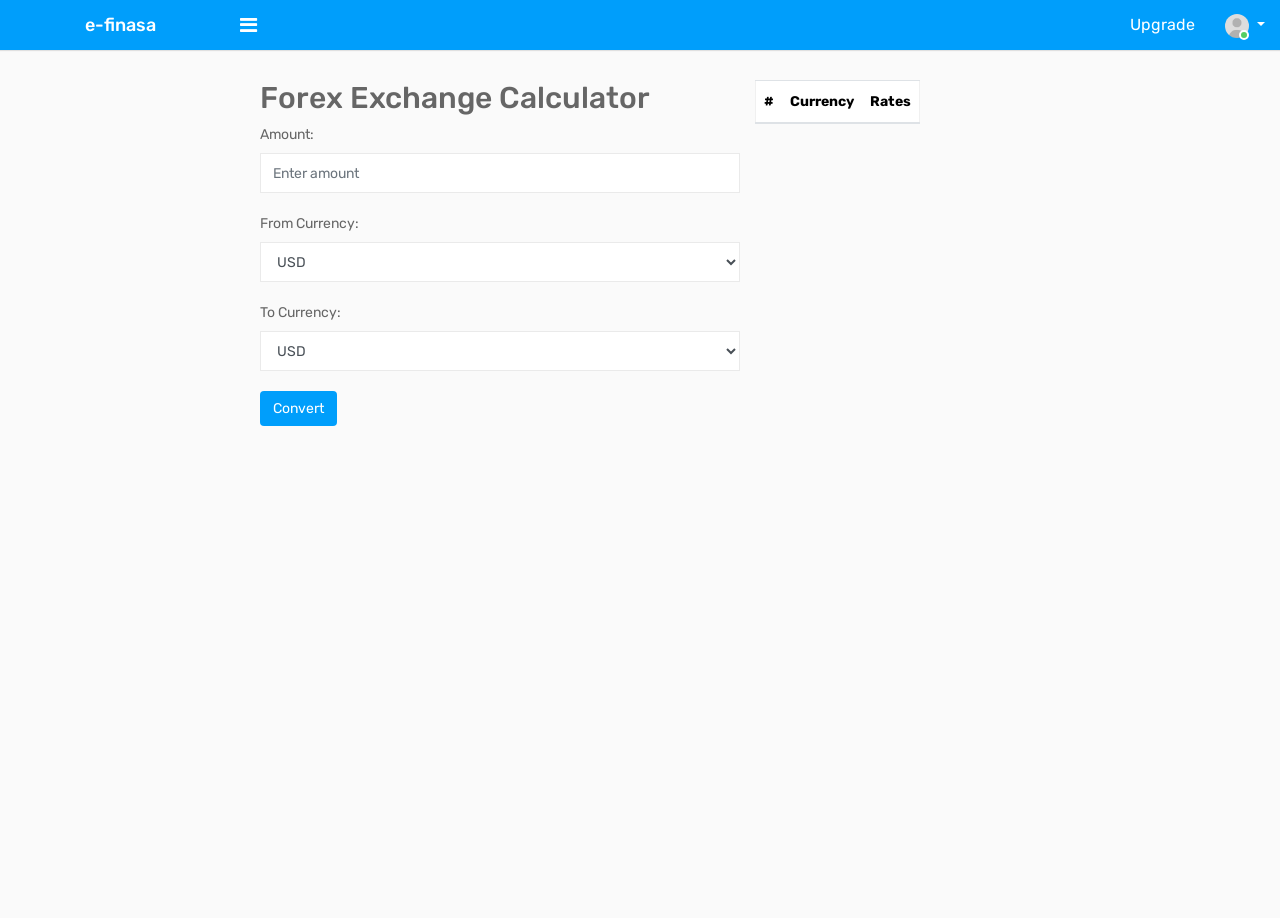
<file: Admin/forex.html>
<!DOCTYPE html>
<html lang="en">
<head>
    <meta charset="utf-8">
    <meta name="viewport" content="width=device-width, initial-scale=1.0, user-scalable=0">
    <title>Forex Exchange</title>
    <link href="https://fonts.googleapis.com/icon?family=Material+Icons" rel="stylesheet">
    <link href="https://fonts.googleapis.com/icon?family=Material+Icons" rel="stylesheet">
    <link rel="stylesheet" type="text/css" href="assets/css/bootstrap.min.css">
    <link rel="stylesheet" type="text/css" href="assets/css/font-awesome.min.css">
    <link rel="stylesheet" type="text/css" href="assets/css/dataTables.bootstrap4.min.css">
    <link rel="stylesheet" type="text/css" href="assets/css/select2.min.css">
    <link rel="stylesheet" type="text/css" href="assets/css/bootstrap-datetimepicker.min.css">
    <link rel="stylesheet" type="text/css" href="admin.css">
    <!--[if lt IE 9]>
        <script src="assets/js/html5shiv.min.js"></script>
        <script src="assets/js/respond.min.js"></script>
    <![endif]-->
</head>
<body>
    <div class="main-wrapper">
        <div class="header">
            <div class="header-left">
                <a href="index.html" class="logo">
                    <span>e-finasa</span>
                </a>
            </div>
            <a id="toggle_btn" href="javascript:void(0);"><i class="fa fa-bars"></i></a>
            <a id="mobile_btn" class="mobile_btn float-left" href="#sidebar"><i class="fa fa-bars"></i></a>
            <ul class="nav user-menu float-right">
                <!-- Update navigation links below -->
                
                <li class="nav-item"><a href="#" class="nav-link">Upgrade</a></li>
                <!-- Add more navigation links as needed -->
                
                <li class="nav-item dropdown has-arrow">
                    <a href="#" class="dropdown-toggle nav-link user-link" data-toggle="dropdown">
                        <span class="user-img">
                            <img class="rounded-circle" src="assets/img/user.jpg" width="24" alt="User">
                            <span class="status online"></span>
                        </span>
                        <span >
                        <?php 
       
        include('config.php');
        if (isset($_SESSION['username'])) {

            $username = $_SESSION['username'];
            
            echo "Welcome, $username!";
        } else {
            echo "Unknown";
        }
        
        ?>
        </span> <!-- Replace with the user's name -->
                    </a>
                    <div class="dropdown-menu">
                        <!-- Customize user profile dropdown links -->
                        <a class="dropdown-item" href="profile.php">My Profile</a>
                        <a class="dropdown-item" href="edit-profile.php">Edit Profile</a>
                        <a class="dropdown-item" href="settings.php">Settings</a>
                        <a class="dropdown-item" href="login.php">Logout</a>
                    </div>
                </li>
            </ul>
            <div class="dropdown mobile-user-menu float-right">
                <a href="#" class="dropdown-toggle" data-toggle="dropdown" aria-expanded="false"><i class="fa fa-ellipsis-v"></i></a>
                <div class="dropdown-menu dropdown-menu-right">
                    <a class="dropdown-item" href="profile.php">My Profile</a>
                    <a class="dropdown-item" href="edit-profile.php">Edit Profile</a>
                    <a class="dropdown-item" href="settings.php">Settings</a>
                    <a class="dropdown-item" href="login.php">Logout</a>
                </div>
            </div>
        </div>


    </div>

<div class="page-wrapper">
    <div class="content">
    <div class="row">
        <div class="col-md-6">
            <h2>Forex Exchange Calculator</h2>
            <form id="forexForm" onsubmit="convert(); return false;">
                <div class="form-group">
                    <label for="amount">Amount:</label>
                    <input type="number" class="form-control" id="amount" name="amount" placeholder="Enter amount" required>
                </div>
                <div class="form-group">
                    <label for="fromCurrency">From Currency:</label>
                    <select class="form-control select" id="fromCurrency" name="fromCurrency" required>
                        <option value="USD">USD</option>
                        <option value="EUR">EUR</option>
                        <option value="GBP">GBP</option>
                        <option value="TZS">TZS</option>
                        <option value="KSH">KSH</option>
                        <option value="UGS">UGS</option>
                        <option value="ZAR">ZAR</option>
                        <option value="NZD">NZD</option>
                        <option value="AUD">AUD</option>
                        <option value="JPY">JPY</option>
                        <option value="INR">INR</option>
                        <option value="CAD">CAD</option>
                        <option value="CHF">CHF</option>
                        <option value="CNY">CNY</option>
                        <option value="HKD">HKD</option>
                        <option value="SGD">SGD</option>
                        <option value="SEK">SEK</option>
                        <option value="MXN">MXN</option>
                        <option value="BRL">BRL</option>
                        <option value="RUB">RUB</option>
                        <option value="PLN">PLN</option>
                        <option value="TRY">TRY</option>
                        <option value="THB">THB</option>
                        <option value="IDR">IDR</option>
                        <option value="ARS">ARS</option>
                        <option value="NOK">NOK</option>
                        <option value="DKK">DKK</option>
                        <option value="EGP">EGP</option>
                        <option value="MYR">MYR</option>
                        <!-- Add currency options here -->
                    </select>
                </div>
                <div class="form-group">
                    <label for="toCurrency">To Currency:</label>
                    <select class="form-control select" id="toCurrency" name="toCurrency" required>
                        <option value="USD">USD</option>
                        <option value="EUR">EUR</option>
                        <option value="GBP">GBP</option>
                        <option value="TZS">TZS</option>
                        <option value="KSH">KSH</option>
                        <option value="UGS">UGS</option>
                        <option value="ZAR">ZAR</option>
                        <option value="NZD">NZD</option>
                        <option value="AUD">AUD</option>
                        <option value="JPY">JPY</option>
                        <option value="INR">INR</option>
                        <option value="CAD">CAD</option>
                        <option value="CHF">CHF</option>
                        <option value="CNY">CNY</option>
                        <option value="HKD">HKD</option>
                        <option value="SGD">SGD</option>
                        <option value="SEK">SEK</option>
                        <option value="MXN">MXN</option>
                        <option value="BRL">BRL</option>
                        <option value="RUB">RUB</option>
                        <option value="PLN">PLN</option>
                        <option value="TRY">TRY</option>
                        <option value="THB">THB</option>
                        <option value="IDR">IDR</option>
                        <option value="ARS">ARS</option>
                        <option value="NOK">NOK</option>
                        <option value="DKK">DKK</option>
                        <option value="EGP">EGP</option>
                        <option value="MYR">MYR</option>
                        <!-- Add currency options here -->
                    </select>
                </div>
                <button type="submit" class="btn btn-primary">Convert</button>
            </form> <br>

            <!-- Display conversion result here -->
            <div id="result" style="margin-top: 20px; color:red"></div><br>
        </div><br><br>
        

        <div class="row">
            <div class="col-md-12">
                <div class="table-responsive" style="max-height: 300px; overflow-y: auto;">
                    <table class="table table-striped custom-table datatable mb-0" id = "table">
                        <thead>
                            <tr>
                                <th>#</th>
                                <th>Currency</th>
                                <th>Rates</th>
                            </tr>
                        </thead>
                        <tbody id="currencyTableBody">
                            <!-- Currency data will be dynamically loaded here -->
                        </tbody>
                    </table>
                </div>
            </div>
        </div>
        
        
        

        <div class="col-md-6">
            <div id="chartContainer" style="height: 400px; max-width: 920px; margin: 0px auto;"></div>
            
        </div>
        
        </div>

    </div>
</div>
</div>

<script src="assets/js/jquery-3.2.1.min.js"></script>
<script src="assets/js/bootstrap.min.js"></script>
<script src="assets/js/jquery.dataTables.min.js"></script>
<script src="assets/js/dataTables.bootstrap4.min.js"></script>
<script src="assets/js/select2.min.js"></script>
<script src="assets/js/moment.min.js"></script>
<script src="assets/js/bootstrap-datetimepicker.min.js"></script>
<script type="text/javascript" src="https://canvasjs.com/assets/script/jquery-1.11.1.min.js"></script>
<script type="text/javascript" src="https://cdn.canvasjs.com/canvasjs.stock.min.js"></script>
<script>
    function convert() {
      var amount = document.getElementById('amount').value;
      var fromCurrency = document.getElementById('fromCurrency').value;
      var toCurrency = document.getElementById('toCurrency').value;
      
      fetch(`https://api.exchangerate-api.com/v4/latest/${fromCurrency}`)
        .then(response => response.json())
        .then(data => {
          var exchangeRate = data.rates[toCurrency];
          var result = amount * exchangeRate;
          document.getElementById('result').innerHTML = `${amount} ${fromCurrency} = ${result.toFixed(2)} ${toCurrency}`;
        })
        .catch(error => {
          console.error('Error:', error);
          document.getElementById('result').innerHTML = 'An error occurred while fetching exchange rates.';
        });
    }
</script>

<script src="https://code.jquery.com/jquery-3.6.0.min.js"></script>
<script src="https://code.jquery.com/jquery-3.6.0.min.js"></script>
<script>
    const apiKey = "36e347533e1f4bdebde623abb9449ff7";
    const fetchCurrencyData = () => {
        const url = `https://openexchangerates.org/api/latest.json?app_id=${apiKey}`;

        $.getJSON(url, function(data) {
            const currencyRates = data.rates;
            const tableBody = $('#currencyTableBody');
            tableBody.empty(); // Clear existing data

            // Populate the table with currency rates
            let rowNumber = 1;
            for (const currency in currencyRates) {
                const rate = currencyRates[currency];
                const row = `<tr>
                                <td>${rowNumber++}</td>
                                <td>${currency}</td>
                                <td>${rate}</td>
                                <td class="text-right"><button class="btn btn-primary">View Charts</button></td>
                            </tr>`;
                tableBody.append(row);
            }
        });
    };

    // Call the fetchCurrencyData function initially
    fetchCurrencyData();

    // Refresh the data every 10 seconds
    setInterval(fetchCurrencyData, 10000);
</script>





<script type="text/javascript">
    window.onload = function () {
      var dataPoints1 = [], dataPoints2 = [], dataPoints3 = [];
      var stockChart = new CanvasJS.StockChart("chartContainer",{
        exportEnabled: true,
        theme: "light2",
        title:{
          text:"StockChart Market"
        },
        charts: [{
          toolTip: {
            shared: true
          },
          axisX: {
            lineThickness: 5,
            tickLength: 0,
            labelFormatter: function(e) {
              return "";
            },
            crosshair: {
              enabled: true,
              snapToDataPoint: true,
              labelFormatter: function(e) {
                return ""
              }
            }
          },
          axisY2: {
            title: "Litecoin Price",
            prefix: "€"
          },
          legend: {
            verticalAlign: "top",
            horizontalAlign: "left"
          },
          data: [{
            name: "Price (in EUR)",
            yValueFormatString: "€#,###.##",
            axisYType: "secondary",
            type: "candlestick",
            risingColor: "green",
            fallingColor: "red",
            dataPoints : dataPoints1
          }]
        },{
          height: 100,
          toolTip: {
            shared: true
          },
          axisX: {
            crosshair: {
              enabled: true,
              snapToDataPoint: true
            }
          },
          axisY2: {
            prefix: "€",
            title: "LTC/EUR"
          },
          legend: {
            horizontalAlign: "left"
          },
          data: [{
            yValueFormatString: "€#,###.##",
            axisYType: "secondary",
            name: "LTC/EUR",
            dataPoints : dataPoints2
          }]
        }],
        navigator: {
          data: [{
            color: "grey",
            dataPoints: dataPoints3
          }],
          slider: {
            minimum: new Date(2018, 06, 01),
            maximum: new Date(2018, 08, 01)
          }
        }
      });
      $.getJSON("https://canvasjs.com/data/docs/ltceur2018.json", function(data) {
        for(var i = 0; i < data.length; i++){
          dataPoints1.push({x: new Date(data[i].date), y: [Number(data[i].open), Number(data[i].high), Number(data[i].low), Number(data[i].close)], color: data[i].open < data[i].close ? "green" : "red"});;
          dataPoints2.push({x: new Date(data[i].date), y: Number(data[i].volume_eur), color: data[i].open < data[i].close ? "green" : "red"});
          dataPoints3.push({x: new Date(data[i].date), y: Number(data[i].close)});
        }
        stockChart.render();
      });
    }
    </script>

    <script>
        document.addEventListener('DOMContentLoaded', function () {
           
    
            // Initialize the DataTable
            var table = $('#table').DataTable();
    
            // Perform filtering based on the filter values
                table.columns(0).search(id).columns(1).search(customer).columns(2).search(status).draw();
            });
            
    
        </script>

    

</body>
</html>
</file>
<file: Admin/admin.css>
@import url('https://fonts.googleapis.com/css?family=Rubik:400,500,700');
html {
	height: 100%;
}
body {
	font-family: 'Rubik', sans-serif;
	font-size: 0.875rem;
	color: #666;
	background-color: #fafafa;
	overflow-x: hidden;
	height: 100%;
}
h1,
h2,
h3,
h4,
h5,
h6 {
	margin-top: 0;
}
h1,
.h1 {
	font-size: 2.25rem;
}
h2,
.h2 {
	font-size: 1.875rem;
}
h3,
.h3 {
	font-size: 1.5rem;
}
h4,
.h4 {
	font-size: 1.125rem;
}
h5,
.h5 {
	font-size: 0.875rem;
}
h6,
.h6 {
	font-size: 0.75rem;
}
a:hover,
a:active,
a:focus {
	text-decoration: none;
	color: #009ce7;
	outline: none;
}
.form-control {
	border-radius: 0;
	box-shadow: none;
	padding: 0.469rem 0.75rem;
	border-color: #eaeaea;
	font-size: 14px;
	min-height: 40px;
}
.form-control:focus {
	border-color: #009efb;
	box-shadow: none;
	outline: 0 none;
}
a {
	color: #009ce7;
}
input,
button,
a {
	transition: all 0.4s ease;
	-moz-transition: all 0.4s ease;
	-o-transition: all 0.4s ease;
	-ms-transition: all 0.4s ease;
	-webkit-transition: all 0.4s ease;
}
input,
button {
	outline: none;
}
input[type="file"] {
	height: auto;
	padding: 6px 0.75rem;
}
input[type=text],
input[type=password] {
	-webkit-appearance: none;
	-moz-appearance: none;
	appearance: none;
}
textarea.form-control {
	resize: vertical;
}
.navbar-nav > li {
	float: left;
}
.form-group {
	margin-bottom: 20px;
}
.display-block {
	display: block;
}
.btn.rounded {
	box-shadow: 0 1px 2px 0 rgba(0, 0, 0, 0.1);
}
.btn.focus,
.btn:focus {
	box-shadow: inherit !important;
}
.list-group-item {
	border: 1px solid #eaeaea;
}

/*-----------------
	2. Table
-----------------------*/

.table {
	color: #000;
	border: 1px solid #f0f0f0;
}
.table.table-white {
	background-color: #fff;
}
.table > tbody > tr > td {
	font-weight: 300;
}
.table-striped > tbody > tr:nth-of-type(2n + 1) {
	background-color: #f6f6f6;
}
table.table td .avatar {
	margin: 0 5px 0 0;
}
table.table td h2 {
	display: inline-block;
	font-size: inherit;
	font-weight: 400;
	margin: 0;
	padding: 0;
	vertical-align: middle;
}
table.table td h2 a {
	color: #757575;
}
table.table td h2 a:hover {
	color: #009efb;
}
table.table td h2 span {
	color: #9e9e9e;
	display: block;
	font-size: 12px;
	margin-top: 3px;
}

/*-----------------
	3. Helper Class
-----------------------*/

.m-r-5 {
	margin-right: 5px !important;
}
.m-r-10 {
	margin-right: 10px !important;
}
.m-l-5 {
	margin-left: 5px !important;
}
.m-t-0 {
	margin-top: 0 !important;
}
.m-t-10 {
	margin-top: 10px !important;
}
.m-t-20 {
	margin-top: 20px !important;
}
.m-t-30 {
	margin-top: 30px !important;
}
.m-t-50 {
	margin-top: 50px !important;
}
.m-b-10 {
	margin-bottom: 10px !important;
}
.m-b-20 {
	margin-bottom: 20px !important;
}
.m-b-30 {
	margin-bottom: 30px !important;
}
.w-40 {
	width: 40px;
}
.block {
	display: block !important;
}
.text-ellipsis {
	display: block;
	max-width: 100%;
	overflow: hidden;
	text-overflow: ellipsis;
	white-space: nowrap;
}
.text-muted-light {
	color: #aaa;
}
.card-box {
	background-color: #fff;
	border-radius: 4px;
	margin-bottom: 30px;
	padding: 20px;
	position: relative;
	box-shadow: 0 1px 2px 0 rgba(0, 0, 0, 0.1);
}
.card-title {
	color: #333;
	font-size: 16px;
	margin-bottom: 20px;
}
.page-title {
	color: #565656;
	font-size: 21px;
	font-weight: normal;
	margin-bottom: 20px;
}
.page-sub-title {
	color: #565656;
	font-size: 18px;
	font-weight: normal;
	margin-bottom: 20px;
}
.cal-icon:after {
	background: transparent url("../img/calander.png") no-repeat scroll 0 0;
	bottom: 0;
	content: "";
	display: block;
	height: 19px;
	margin: auto;
	position: absolute;
	right: 15px;
	top: 0;
	width: 17px;
}
.cal-icon {
	position: relative;
	width: 100%;
}
.time-icon:after {
	background: transparent url("../img/clock.png") no-repeat scroll 0 0;
	bottom: 0;
	content: "";
	display: block;
	height: 19px;
	margin: auto;
	position: absolute;
	right: 15px;
	top: 0;
	width: 19px;
}
.time-icon {
	position: relative;
	width: 100%;
}
.badge-success-border {
	border: 1px solid #55ce63;
	color: #55ce63;
	background-color: #fff;
	display: inline-block;
	min-width: 80px;
}
.badge-danger-border {
	border: 1px solid #f62d51;
	color: #f62d51;
	background-color: #fff;
	display: inline-block;
	min-width: 80px;
}
.badge-warning-border {
	border: 1px solid #ffbc34;
	color: #ffbc34;
	background-color: #fff;
	display: inline-block;
	min-width: 80px;
}
.badge-info-border {
	border: 1px solid #009efb;
	color: #009efb;
	background-color: #fff;
	display: inline-block;
	min-width: 80px;
}
.modal-footer.text-left {
	text-align: left;
}
.modal-footer.text-center {
	text-align: center;
}
.font-18 {
	font-size: 18px;
}
.border-right {
	border-right: 1px solid #e7e7e7;
}
.blur {
	-webkit-filter: blur(3px);
	-moz-filter: blur(3px);
	-o-filter: blur(3px);
	-ms-filter: blur(3px);
	filter: blur(3px);
}
.btn {
	font-size: 0.875rem;
}

/*-----------------
	4. Bootstrap Classes
-----------------------*/

.btn-white {
	background-color: #fff;
	border: 1px solid #ccc;
	color: #333;
}
.rounded,
.circle {
	border-radius: 500px;
}
.bg-primary,
.badge-primary {
	background-color: #009efb !important;
}
.bg-success,
.badge-success {
	background-color: #55ce63 !important;
}
.bg-info,
.badge-info {
	background-color: #009efb !important;
}
.bg-warning,
.badge-warning {
	background-color: #ffbc34 !important;
}
.bg-danger,
.badge-danger {
	background-color: #f62d51 !important;
}
.bg-white {
	background-color: #fff;
}
.text-primary,
.dropdown-menu > li > a.text-primary {
	color: #009efb !important;
}
.text-success,
.dropdown-menu > li > a.text-success {
	color: #55ce63;
}
.text-danger,
.dropdown-menu > li > a.text-danger {
	color: #f62d51;
}
.text-info,
.dropdown-menu > li > a.text-info {
	color: #009efb;
}
.text-warning,
.dropdown-menu > li > a.text-warning {
	color: #ffbc34;
}
.text-purple,
.dropdown-menu > li > a.text-purple {
	color: #7460ee;
}
.btn-primary {
	border-color: transparent;
	background-color: #009efb;
}
.btn-primary:hover,
.btn-primary:focus,
.btn-primary.active,
.btn-primary:active,
.open > .dropdown-toggle.btn-primary {
	background-color: #009efb;
	border: 1px solid #009efb;
	color: #fff;
}
.btn-primary.active.focus,
.btn-primary.active:focus,
.btn-primary.active:hover,
.btn-primary.focus:active,
.btn-primary:active:focus,
.btn-primary:active:hover,
.open > .dropdown-toggle.btn-primary.focus,
.open > .dropdown-toggle.btn-primary:focus,
.open > .dropdown-toggle.btn-primary:hover {
	background-color: #009efb;
	border: 1px solid #009efb;
}
.btn-primary.active:not(:disabled):not(.disabled),
.btn-primary:active:not(:disabled):not(.disabled),
.show > .btn-primary.dropdown-toggle {
	background-color: #009efb;
	border-color: #009efb;
	color: #fff;
}
.btn-outline-primary {
	border-color: #009efb;
	color: #009efb;
}
.btn-outline-primary:hover {
	background-color: #009efb;
	border-color: #009efb;
	color: #fff;
}
.btn-outline-primary.active:not(:disabled):not(.disabled),
.btn-outline-primary:active:not(:disabled):not(.disabled),
.show > .btn-outline-primary.dropdown-toggle {
	background-color: #009efb;
	border-color: #009efb;
	color: #fff;
}
.btn-success {
	background-color: #55ce63;
	border: 1px solid #55ce63
}
.btn-success:hover,
.btn-success:focus,
.btn-success.active,
.btn-success:active,
.open > .dropdown-toggle.btn-success {
	background: #4ab657;
	border: 1px solid #4ab657
}
.btn-success.active.focus,
.btn-success.active:focus,
.btn-success.active:hover,
.btn-success.focus:active,
.btn-success:active:focus,
.btn-success:active:hover,
.open > .dropdown-toggle.btn-success.focus,
.open > .dropdown-toggle.btn-success:focus,
.open > .dropdown-toggle.btn-success:hover {
	background: #4ab657;
	border: 1px solid #4ab657
}
.btn-info {
	background-color: #009efb;
	border: 1px solid #009efb
}
.btn-info:hover,
.btn-info:focus,
.btn-info.active,
.btn-info:active,
.open > .dropdown-toggle.btn-info {
	background-color: #028ee1;
	border: 1px solid #028ee1
}
.btn-info.active.focus,
.btn-info.active:focus,
.btn-info.active:hover,
.btn-info.focus:active,
.btn-info:active:focus,
.btn-info:active:hover,
.open > .dropdown-toggle.btn-info.focus,
.open > .dropdown-toggle.btn-info:focus,
.open > .dropdown-toggle.btn-info:hover {
	background-color: #028ee1;
	border: 1px solid #028ee1
}
.btn-warning {
	background: #ffbc34;
	border: 1px solid #ffbc34
}
.btn-warning:hover,
.btn-warning:focus,
.btn-warning.active,
.btn-warning:active,
.open > .dropdown-toggle.btn-warning {
	background: #e9ab2e;
	border: 1px solid #e9ab2e
}
.btn-warning.active.focus,
.btn-warning.active:focus,
.btn-warning.active:hover,
.btn-warning.focus:active,
.btn-warning:active:focus,
.btn-warning:active:hover,
.open > .dropdown-toggle.btn-warning.focus,
.open > .dropdown-toggle.btn-warning:focus,
.open > .dropdown-toggle.btn-warning:hover {
	background: #e9ab2e;
	border: 1px solid #e9ab2e
}
.btn-danger {
	background: #f62d51;
	border: 1px solid #f62d51
}
.btn-danger:hover,
.btn-danger:focus {
	background-color: #e6294b;
	border: 1px solid #e6294b
}
.pagination > .active > a,
.pagination > .active > a:focus,
.pagination > .active > a:hover,
.pagination > .active > span,
.pagination > .active > span:focus,
.pagination > .active > span:hover {
	background-color: #009efb;
	border-color: #009efb;
}
.pagination > li > a,
.pagination > li > span {
	color: #009efb;
	padding: .5rem .75rem !important;
}
.page-item.active .page-link {
	background-color: #009efb;
	border-color: #009efb;
}
.dropdown-menu {
	border: 1px solid rgba(0, 0, 0, 0.1);
	border-radius: 3px;
	transform-origin: left top 0;
	box-shadow: inherit;
	background-color: #fff;
}
.navbar-nav .open .dropdown-menu {
	background-color: #fff;
	border: 1px solid rgba(0, 0, 0, 0.1);
}
.btn-group-xs > .btn,
.btn-xs {
	min-height: 22px;
	min-width: 22px;
}
.dropdown-menu {
	font-size: 13px;
}
.btn-link,
.btn-link:hover,
.btn-link:focus,
.btn-link:active {
	box-shadow: none;
}
.btn-link {
	color: #333;
}
.nav .open > a,
.nav .open > a:focus,
.nav .open > a:hover {
	background-color: rgba(0, 0, 0, 0.2);
}
.card {
	margin-bottom: 30px;
	box-shadow: 0 1px 2px 0 rgba(0, 0, 0, 0.1);
	border: 0;
}
.card-title {
	margin-bottom: 1.125rem;
}
.dropdown-action .dropdown-toggle:after {
	display: none;
}
.badge.badge-pill {
	border-radius: 10rem;
}
.badge-primary {
	color: #fff;
}
.btn.btn-rounded {
	border-radius: 50px;
}
.nav-tabs .nav-link:focus,
.nav-tabs .nav-link:hover {
	background-color: #eee;
	border-color: transparent;
}
.nav-tabs .nav-link {
	border-radius: 0;
}
.table.dataTable {
	border-collapse: collapse !important;
}
textarea.form-control {
	height: auto;
}
.progress-example .progress {
	margin-bottom: 1.5rem;
}
.progress-xs {
	height: 4px;
}
.progress-sm {
	height: 15px;
}
.progress.progress-sm {
	height: 6px;
}
.progress.progress-md {
	height: 8px;
}
.progress.progress-lg {
	height: 18px;
}
.form-control.form-control-sm {
	padding: 0.25rem 0.5rem;
}
.card .card-header {
	background-color: rgba(255, 255, 255, 0.1);
	border: 0 none;
	font-size: 16px;
	line-height: 30px;
	padding: 15px;
}
.card .card-header .card-title {
	font-size: 18px;
	font-weight: 400;
	line-height: 20px;
	margin: 0;
	padding: 5px 0;
}
.table h5 {
	font-size: 14px;
	font-weight: 400;
	line-height: 18px;
	margin-bottom: 0;
	vertical-align: middle;
}
.table h5 + p {
	color: #9e9e9e;
	font-size: 14px;
	line-height: 18px;
	margin-bottom: 0;
}
.page-link:focus {
    box-shadow: unset;
}

/*-----------------
	5. Header
-----------------------*/

.header {
	background-color: #009efb;
	left: 0;
	position: fixed;
	right: 0;
	top: 0;
	z-index: 1039;
	height: 50px;
	box-shadow: 0 1px 1px rgba(0, 0, 0, 0.1);
}
.header .header-left {
	float: left;
	height: 50px;
	padding: 0 20px;
	position: relative;
	text-align: center;
	width: 230px;
	z-index: 1;
}
.logo {
	align-items: center;
	display: flex;
	height: 50px;
	justify-content: center;
}
.logo span {
	color: #fff;
	font-size: 18px;
	font-weight: 500;
	margin-left: 10px;
}
.header .navbar-nav .badge {
	position: absolute;
	right: 7px;
	top: 4px;
}
.header .dropdown-menu > li > a {
	position: relative;
}
.header .dropdown-toggle:after {
	display: none;
}
.header .has-arrow .dropdown-toggle:after {
	display: inline-block;
}
.page-title-box {
	border-radius: 0;
	height: 50px;
	margin-bottom: 0;
	padding: 14px 20px;
}
.page-title-box h3 {
	color: #fff;
	font-size: 18px;
	font-weight: 500;
	margin: 0;
}
.user-menu {
	margin: 0;
	position: relative;
	z-index: 99;
}
.user-menu.nav > li > a {
	color: #fff;
	font-size: 16px;
	line-height: 50px;
	padding: 0 15px;
	height: 50px;
}
.user-menu.nav > li > a:hover,
.user-menu.nav > li > a:focus {
	background-color: rgba(0, 0, 0, 0.2);
}
.user-img {
	display: inline-block;
	position: relative;
}
.header .user-img img {
	width: 24px;
}
.user-img .status {
	border: 2px solid #fff;
	bottom: 0;
	height: 10px;
	position: absolute;
	right: 0;
	width: 10px;
}
.user-menu .user-img .status {
	bottom: 10px;
}
.user-menu .dropdown-menu {
	min-width: 136px;
}
.user-menu .bg-primary {
	background-color: #009efb !important;
}
.status {
	background-color: #ccc;
	border-radius: 50%;
	display: inline-block;
	height: 10px;
	width: 10px;
}
.status.online {
	background-color: #55ce63;
}
.status.offline {
	background-color: #f62d51;
}
.status.away {
	background-color: #faa937;
}

/*-----------------
	6. Sidebar
-----------------------*/

.sidebar {
	box-shadow: 0 1px 2px 0 rgba(0, 0, 0, 0.1);
	top: 50px;
	width: 230px;
	z-index: 1039;
	background-color: #fff;
	bottom: 0;
	margin-top: 0px;
	position: fixed;
	left: 0;
	transition: all 0.2s ease-in-out;
}
.sidebar.opened {
	-webkit-transition: all 0.4s ease;
	-moz-transition: all 0.4s ease;
	transition: all 0.4s ease;
}
.sidebar-inner {
	height: 100%;
	transition: all 0.2s ease-in-out 0s;
}
.sidebar-menu ul {
	font-size: 14px;
	list-style-type: none;
	margin: 0;
	padding: 0;
}
.sidebar-menu li a {
	color: #888;
	display: block;
	font-size: 15px;
	height: auto;
	padding: 0 20px;
}
.sidebar-menu li a:hover {
	color: #009efb;
}
.sidebar-menu li.active a {
	color: #00fb5c;
	background-color: #f3f3f3;
}
.menu-title {
	color: #333;
	font-size: 15px;
	font-weight: 500;
	padding: 12px 20px;
}
.menu-title > i {
	float: right;
	line-height: 40px;
}
.sidebar-menu li.menu-title a {
	color: #009efb;
	display: inline-block;
	float: right;
	padding: 0;
}
.sidebar-menu li.menu-title a.btn {
	color: #fff;
	display: block;
	float: none;
	font-size: 15px;
	line-height: inherit;
	margin-bottom: 15px;
}
.sidebar-menu ul ul a.active {
	color: #00fb60;
	text-decoration: underline;
}
.mobile-user-menu {
	color: #fff;
	display: none;
	font-size: 24px;
	height: 50px;
	line-height: 50px;
	padding: 0 20px;
	position: absolute;
	right: 0;
	text-align: right;
	top: 0;
	width: 50px;
	z-index: 10;
}
.mobile-user-menu > a {
	color: #fff;
	padding: 0;
}
.mobile-user-menu > a:hover {
	color: #fff;
}
.mobile-user-menu > .dropdown-menu > a {
    line-height: 23px;
}
.profile-rightbar {
	display: none !important;
	color: #009efb;
	font-size: 26px;
	margin-left: 15px;
}
.fixed-sidebar-right {
	position: fixed;
	top: 60px;
	right: 0;
	width: 300px;
	margin-right: -300px;
	bottom: 0;
	z-index: 101;
	-webkit-transition: all 0.4s ease;
	-moz-transition: all 0.4s ease;
	transition: all 0.4s ease;
}
.mobile_btn {
	display: none;
}
.sidebar .sidebar-menu > ul > li > a span {
	transition: all 0.2s ease-in-out 0s;
	display: inline-block;
	margin-left: 10px;
	white-space: nowrap;
}
.sidebar .sidebar-menu > ul > li > a span.badge {
	color: #fff;
	margin-left: auto;
}
.sidebar-menu ul ul a {
	display: block;
	font-size: 14px;
	padding: 9px 10px 9px 50px;
	position: relative;
}
.sidebar-menu ul ul {
	background-color: #f3f3f3;
	display: none;
}
.sidebar-menu ul ul ul a {
	padding-left: 70px;
}
.sidebar-menu ul ul ul ul a {
	padding-left: 90px;
}
.sidebar-menu > ul > li {
	position: relative;
}
.sidebar-menu .menu-arrow {
	-webkit-transition: -webkit-transform 0.15s;
	-o-transition: -o-transform 0.15s;
	transition: transform .15s;
	position: absolute;
	right: 15px;
	display: inline-block;
	font-family: 'FontAwesome';
	text-rendering: auto;
	line-height: 40px;
	font-size: 18px;
	-webkit-font-smoothing: antialiased;
	-moz-osx-font-smoothing: grayscale;
	-webkit-transform: translate(0, 0);
	-ms-transform: translate(0, 0);
	-o-transform: translate(0, 0);
	transform: translate(0, 0);
	line-height: 18px;
	top: 15px;
}
.sidebar-menu .menu-arrow:before {
	content: "\f105";
}
.sidebar-menu li a.subdrop .menu-arrow {
	-ms-transform: rotate(90deg);
	-webkit-transform: rotate(90deg);
	-o-transform: rotate(90deg);
	transform: rotate(90deg);
}
.sidebar-menu ul ul a .menu-arrow {
	top: 6px;
}
.sidebar-menu a {
	transition: unset;
	-moz-transition: unset;
	-o-transition: unset;
	-ms-transition: unset;
	-webkit-transition: unset;
}
.sidebar-menu > ul > li > a {
	padding: 12px 20px;
	align-items: center;
	display: flex;
	justify-content: flex-start;
	position: relative;
	transition: all 0.2s ease-in-out 0s;
}
.sidebar-menu ul li a i {
	align-items: center;
	display: inline-flex;
	font-size: 18px;
	min-height: 24px;
	line-height: 18px;
	width: 20px;
	transition: all 0.2s ease-in-out 0s;
}
.sidebar-menu ul li.menu-title a i {
	font-size: 16px;
	margin-right: 0;
	text-align: right;
	width: auto;
}

/*-----------------
	7. Content
-----------------------*/

.page-wrapper {
	left: 0;
	margin-left: 230px;
	padding-top: 50px;
	position: relative;
	-webkit-transition: all 0.4s ease;
	-moz-transition: all 0.4s ease;
	transition: all 0.4s ease;
}
.page-wrapper > .content {
	padding: 30px;
}

/*-----------------
	8. Login
-----------------------*/

.account-page {
	display: table-row;
	height: 100%;
	padding: 40px 0;
}
.account-title {
	font-size: 32px;
	font-weight: normal;
	margin: 0 0 40px;
	text-align: center;
}
.account-wrapper {
	display: table;
	table-layout: fixed;
	height: 100%;
	padding: 30px;
	width: 100%;
}
.account-center {
	display: table-cell;
	vertical-align: middle;
}
.account-box {
	background-color: #fff;
	border: 1px solid #eaeaea;
	margin: 0 auto;
	padding: 20px;
	width: 400px;
}
.account-logo {
	margin-bottom: 20px;
	text-align: center;
}
.account-box .form-group {
	margin-bottom: 20px;
}
.account-box a {
	color: #333;
	font-size: 14px;
}
.account-box a:hover {
	color: #009efb;
}
.account-box .form-control {
	border: 1px solid #eaeaea;
	border-radius: 0;
	box-shadow: inherit;
	font-size: 14px;
	height: 40px;
}
.account-box textarea.form-control {
	height: 130px;
}
.account-box label {
	color: #323232;
	font-size: 14px;
	font-weight: normal;
}
.account-logo img {
	max-height: 60px;
	width: auto;
}
.account-box .account-btn {
	border-radius: 50px;
	font-size: 16px;
	min-width: 150px;
	padding: 8px 30px;
	text-transform: uppercase;
}

/*-----------------
	9. Dashboard
-----------------------*/

.dash-widget {
	background-color: #fff;
	border-radius: 4px;
	margin-bottom: 30px;
	padding: 20px;
	position: relative;
	box-shadow: 0 1px 2px 0 rgba(0, 0, 0, 0.1);
}
.dash-widget-bg1 {
	width: 65px;
	float: left;
	color: #fff;
	display: block;
	font-size: 50px;
	text-align: center;
	line-height: 65px;
	background: #00fb4b;
	border-radius: 50%;
	font-size: 40px;
	height: 65px;
}
.dash-widget-bg2 {
	width: 65px;
	float: left;
	color: #fff;
	display: block;
	font-size: 50px;
	text-align: center;
	line-height: 65px;
	background: #55ce63;
	border-radius: 50%;
	font-size: 40px;
	height: 65px;
}
.dash-widget-bg3 {
	width: 65px;
	float: left;
	color: #fff;
	display: block;
	font-size: 50px;
	text-align: center;
	line-height: 65px;
	background: #7a92a3;
	border-radius: 50%;
	font-size: 40px;
	height: 65px;
}
.dash-widget-bg4 {
	width: 65px;
	float: left;
	color: #fff;
	display: block;
	font-size: 50px;
	text-align: center;
	line-height: 65px;
	background: #ffbc35;
	border-radius: 50%;
	font-size: 40px;
	height: 65px;
}
.card-table.card-table-top .card-body {
	height: 175px;
	overflow-y: auto;
	-webkit-overflow-scrolling: touch;
}
.chart-title {
	margin-bottom: 25px;
}
.chart-title h4 {
	display: inline-block;
	font-size: 18px;
	font-weight: 400;
	line-height: 20px;
	margin: 0;
	color: #333;
}
.chart-title span {
	color: #009efb;
}
.card-title > a.btn {
	color: #fff;
}
ul.chat-user-total li {
	display: inline-block;
	color: #999;
}
ul.chat-user-total li i.current-users {
	color: #009efb;
	padding-right: 5px;
}
ul.chat-user-total li i.old-users {
	color: #eaeaea;
	padding-right: 5px;
}
.new-patient-table {
	display: table;
}
.new-patient-table td, .new-patient-table th {
    vertical-align: middle;
}
.new-patient-table tr td img {
	margin-right: 5px;
}
.btn-primary-one {
	border: 1px solid #ffbc35;
	border-radius: 25px;
	width: 100px;
	background: transparent;
	color: #000;
}
.btn-primary-two {
	border: 1px solid #009efb;
	border-radius: 25px;
	width: 100px;
	background: transparent;
	color: #000;
}
.btn-primary-three {
	border: 1px solid #55ce63;
	border-radius: 25px;
	width: 100px;
	background: transparent;
	color: #000;
}
.btn-primary-four {
	border: 1px solid #ffbc35;
	border-radius: 25px;
	width: 100px;
	background: transparent;
	color: #000;
}
.bar-chart {
	position: relative;
	width: 100%;
	margin-top: 15px;
}
.bar-chart > .legend {
	position: absolute;
	bottom: 0;
	left: 0;
	width: 100%;
	height: 40px;
	margin-bottom: -45px;
	border-top: 1px solid #000;
}
.bar-chart > .legend > .item {
	position: relative;
	display: inline-block;
	float: left;
	width: 25%;
}
.bar-chart > .legend > .item:before {
	display: block;
	position: absolute;
	top: 0;
	left: 0;
	content: '';
	width: 1px;
	height: 8px;
	background-color: #000;
	margin-top: -8px;
}
.bar-chart > .legend > .item.text-right:before {
	right: 0;
	left: auto;
}
.bar-chart > .legend > .item h4 {
	font-size: 13px;
	text-transform: uppercase;
	letter-spacing: 1px;
	padding-top: 5px;
}
.bar-chart > .chart {
	position: relative;
	width: 100%;
}
.bar-chart > .chart > .item {
	position: relative;
	width: 100%;
	height: 40px;
	margin-bottom: 10px;
	color: #fff;
	text-transform: uppercase;
}
.bar-chart > .chart > .item > .bar {
	position: absolute;
	top: 0;
	left: 0;
	width: 100%;
	height: 100%;
	background-color: #ffbc35;
	z-index: 5;
}
.bar-chart > .chart > .item > .bar > .percent {
	display: block;
	position: absolute;
	top: 0;
	right: 0;
	height: 40px;
	line-height: 40px;
	padding-right: 12px;
	z-index: 15;
}
.bar-chart > .chart > .item > .bar > .item-progress {
	position: absolute;
	top: 0;
	left: 0;
	height: 100%;
	background-color: #009efb;
	z-index: 10;
}
.bar-chart > .chart > .item > .bar > .item-progress > .title {
	display: block;
	position: absolute;
	height: 40px;
	line-height: 40px;
	padding-left: 12px;
	letter-spacing: 2px;
	z-index: 15;
}
.hospital-barchart h4 {
	display: inline-block;
	font-size: 18px;
	font-weight: 400;
	line-height: 20px;
	margin: 0;
	color: #333;
}
.custom-table tr {
	background-color: #fff;
	box-shadow: 0 0 3px #e5e5e5;
}
.table.custom-table > tbody > tr > td,
.table.custom-table > tbody > tr > th,
.table.custom-table > tfoot > tr > td,
.table.custom-table > tfoot > tr > th,
.table.custom-table > thead > tr > td,
.table.custom-table > thead > tr > th {
	padding: 10px 8px;
	vertical-align: middle;
}
.dash-widget-info > h3 {
	font-size: 24px;
	font-weight: 500;
	margin-bottom: 0.5rem;
}
.dash-widget-info span i {
	width: 16px;
	background: #fff;
	border-radius: 50%;
	color: #666666;
	font-size: 9px;
	height: 16px;
	line-height: 16px;
	text-align: center;
	margin-left: 5px;
}
.dash-widget-info > span.widget-title1 {
	background: #009efb;
	color: #fff;
	padding: 5px 10px;
	border-radius: 4px;
	font-size: 13px;
}
.dash-widget-info > span.widget-title2 {
	background: #55ce63;
	color: #fff;
	padding: 5px 10px;
	border-radius: 4px;
	font-size: 13px;
}
.dash-widget-info > span.widget-title3 {
	background: #7a92a3;
	color: #fff;
	padding: 5px 10px;
	border-radius: 4px;
	font-size: 13px;
}
.dash-widget-info > span.widget-title4 {
	background: #ffbc35;
	color: #fff;
	padding: 5px 10px;
	border-radius: 4px;
	font-size: 13px;
}
.member-panel .contact-list > li:last-child {
	border-bottom: 0;
}
.member-panel .card-body {
	overflow-y: auto;
	height: 275px;
	-webkit-overflow-scrolling: touch;
	padding: 0;
}
.contact-list {
	list-style: none;
	padding-left: 0;
	margin: 0;
}
.contact-list > li {
	border-bottom: 1px solid #eaeaea;
	border-radius: inherit;
	padding: 10px;
	background-color:#fff;
}
.contact-cont {
	position: relative;
}
.contact-info {
	padding: 0 30px 0 50px;
}
.contact-date {
	color: #888;
	font-size: 12px;
}
.take-btn {
    min-width: 80px;
}

/*-----------------
	10. Activity
-----------------------*/

.activity-box {
	position: relative;
}
.activity-list {
	list-style: none;
	margin: 0;
	padding: 0;
	position: relative;
}
.activity .activity-list > li .activity-user {
	height: 32px;
	margin: 0;
	padding: 0;
	position: absolute;
	top: 12px;
	left: 8px;
	width: 32px;
}
.activity .activity-list > li .activity-content {
	background-color: #fff;
	margin: 0 0 0 40px;
	padding: 0;
	position: relative;
}
.activity-list > li {
	background-color: #fff;
	margin-bottom: 10px;
	padding: 10px;
	position: relative;
	border: 1px solid #e7e7e7;
}
.activity-list > li:last-child .activity-content {
	margin-bottom: 0;
}
.activity-user .avatar {
	height: 32px;
	line-height: 32px;
	margin: 0;
	width: 32px;
}
.activity-list > li .activity-user {
	background: #fff;
	height: 32px;
	left: -7px;
	margin: 0;
	padding: 0;
	position: absolute;
	top: 3px;
	width: 32px;
}
.activity-list > li .activity-content {
	background-color: #fff;
	margin: 0 0 20px 40px;
	padding: 0;
	position: relative;
}
.activity-list > li .activity-content .timeline-content {
	color: #9e9e9e;
}
.activity-list > li .activity-content .timeline-content a.name {
	color: #000;
}
.activity-list > li .time {
	color: #bdbdbd;
	display: block;
	font-size: 12px;
	line-height: 1.35;
}
.activity .timeline-content > a {
	color: #009efb;
}
.activity-delete {
	background-color: #ffe5e6;
	border: 1px solid #fe0000;
	color: #fe0000;
	display: none;
	font-size: 20px;
	height: 20px;
	line-height: 18px;
	position: absolute;
	right: 0;
	text-align: center;
	top: 0;
	width: 20px;
}
.activity-delete:hover {
	background-color: #fe0000;
	color: #fff;
}
.activity-list > li:hover .activity-delete {
	display: inline-block;
}

/*-----------------
	11. Select2
-----------------------*/

.select2-container .select2-selection--single {
	border: 1px solid #eaeaea;
	height: 40px;
	border-radius: 0;
}
.select2-container--default .select2-selection--single .select2-selection__arrow {
	height: 38px;
	right: 7px;
}
.select2-container--default .select2-selection--single .select2-selection__arrow b {
	border-color: #979797 transparent transparent;
	border-style: solid;
	border-width: 6px 6px 0;
	height: 0;
	left: 50%;
	margin-left: -10px;
	margin-top: -2px;
	position: absolute;
	top: 50%;
	width: 0;
}
.select2-container--default.select2-container--open .select2-selection--single .select2-selection__arrow b {
	border-color: transparent transparent #979797;
	border-width: 0 6px 6px;
}
.select2-container .select2-selection--single .select2-selection__rendered {
	padding-right: 30px;
	padding-left: 15px;
}
.select2-container--default .select2-selection--single .select2-selection__rendered {
	color: #676767;
	font-size: 14px;
	font-weight: normal;
	line-height: 38px;
}
.select2-container--default .select2-results__option--highlighted[aria-selected] {
	background-color: #009efb;
}
.select2-container--default.select2-container--focus .select2-selection--multiple {
	border: 1px solid #eaeaea;
	border-radius: 0;
}
.select2-container--default .select2-selection--multiple {
	border: 1px solid #eaeaea;
	border-radius: 0;
}
.select2-container .select2-selection--multiple {
	min-height: 40px;
}

/*-----------------
	12. Nav tabs
-----------------------*/

.nav-tabs > li > a {
	margin-right: 0;
	color: #888;
	border-radius: 0;
}
.nav-tabs > li > a:hover,
.nav-tabs > li > a:focus {
	border-color: transparent;
	color: #333;
}
.nav-tabs.nav-justified > li > a {
	border-radius: 0;
	margin-bottom: 0;
}
.nav-tabs.nav-justified.nav-tabs-solid > li > a {
	border-color: transparent;
}
.nav-tabs.nav-tabs-solid > li > a {
	color: #333;
}
.nav-tabs.nav-tabs-solid > li > a.active,
.nav-tabs.nav-tabs-solid > li > a.active:hover,
.nav-tabs.nav-tabs-solid > li > a.active:focus {
	background-color: #009efb;
	border-color: #009efb;
	color: #fff;
}
.nav-tabs.nav-tabs-solid.nav-tabs-rounded {
	border-radius: 50px;
}
.nav-tabs.nav-tabs-solid.nav-tabs-rounded > li > a {
	border-radius: 50px;
}
.nav-tabs.nav-tabs-solid.nav-tabs-rounded > li > a.active,
.nav-tabs.nav-tabs-solid.nav-tabs-rounded > li > a.active:hover,
.nav-tabs.nav-tabs-solid.nav-tabs-rounded > li > a.active:focus {
	border-radius: 50px;
}
.nav-tabs-justified > li > a {
	border-radius: 0;
	margin-bottom: 0;
}
.nav-tabs-justified > li > a:hover,
.nav-tabs-justified > li > a:focus {
	border-bottom-color: #ddd;
}
.nav-tabs-justified.nav-tabs-solid > li > a {
	border-color: transparent;
}

/*-----------------
	13. Holidays
-----------------------*/

.custom-table tr.holiday-completed {
	color: #aaa;
}
.modal-header.bg-danger .modal-title {
	color: #fff;
}
.dropdown.action-label {
	display: inline-block;
}
.action-label > a {
	display: inline-block;
	min-width: 103px;
}
.action-label .btn-sm {
	padding: 5px;
}

/*-----------------
	14. Edit Profile
-----------------------*/

.profile-img-wrap {
	height: 120px;
	position: absolute;
	width: 120px;
	background: #fff;
	overflow: hidden;
}
.profile-basic {
	margin-left: 140px;
}
.profile-img-wrap img {
	width: 120px;
	height: 120px;
}
.fileupload.btn {
	position: absolute;
	right: 0;
	bottom: 0;
	background: rgba(33, 33, 33, 0.5);
	border-radius: 0;
	padding: 3px 10px;
	border: none;
}
.fileupload input.upload {
	cursor: pointer;
	filter: alpha(opacity=0);
	font-size: 20px;
	margin: 0;
	opacity: 0;
	padding: 0;
	position: absolute;
	right: -3px;
	top: -3px;
	padding: 5px;
}
.btn-text {
	color: #fff;
}

/*-----------------
	15. Chat
-----------------------*/

.chat-main-row {
	bottom: 0;
	left: 0;
	overflow: auto;
	padding-bottom: inherit;
	padding-top: inherit;
	position: absolute;
	right: 0;
	top: 0;
}
.chat-main-wrapper {
	display: table;
	height: 100%;
	table-layout: fixed;
	width: 100%;
}
.message-view {
	display: table-cell;
	height: 100%;
	float: none;
	padding: 0;
	position: static;
	vertical-align: top;
	width: 75%;
}
.chat-window {
	display: table;
	height: 100%;
	table-layout: fixed;
	width: 100%;
	background-color: #f5f5f5;
}
.fixed-header {
	background-color: #fff;
	border-bottom: 1px solid #eaeaea;
	padding: 10px 15px;
}
.fixed-header .navbar {
	border: 0 none;
	margin: 0;
	min-height: auto;
	padding: 0;
}
.fixed-header .user-info a {
	color: #76838f;
	text-transform: uppercase;
}
.typing-text {
	color: #009efb;
	font-size: 12px;
	text-transform: lowercase;
}
.last-seen {
	color: #a3afb7;
	display: block;
	font-size: 12px;
}
.custom-menu.nav > li > a {
	color: #009efb;
	font-size: 26px;
	margin-left: 15px;
	padding: 0;
}
.custom-menu.navbar-nav > li > a:hover,
.custom-menu.navbar-nav > li > a:focus {
	background-color: transparent;
}
.custom-menu .dropdown-menu {
	left: auto;
	right: 0;
}
.search-box .input-group {
	background-color: #e6e6e6;
	border: 1px solid #ddd;
	border-radius: 50px;
}
.search-box .input-group .form-control {
	background: transparent;
	border: none;
}
.search-box .btn {
	background-color: transparent;
}
.chat-contents {
	display: table-row;
	height: 100%;
}
.chat-content-wrap {
	height: 100%;
	position: relative;
	width: 100%;
}
.chat-wrap-inner {
	bottom: 0;
	left: 0;
	overflow: auto;
	position: absolute;
	right: 0;
	top: 0;
}
.chats {
	padding: 30px 15px;
}
.chat-body {
	display: block;
	margin: 10px 0 0;
	overflow: hidden;
}
.chat-body:first-child {
	margin-top: 0
}
.chat-right .chat-content {
	position: relative;
	display: block;
	float: right;
	padding: 8px 15px;
	margin: 0;
	clear: both;
	background-color: #e6e6e6;
	border-radius: 20px 2px 2px 20px;
	max-width: 60%;
}
.chat-right .chat-body {
	padding-left: 48px;
	padding-right: 10px;
}
.chat-bubble {
	display: block;
	width: 100%;
	float: left;
	margin-bottom: 10px;
}
.chat.chat-right .chat-bubble:last-child .chat-content {
	border-bottom-right-radius: 20px;
}
.chat.chat-right .chat-bubble:first-child .chat-content {
	border-top-right-radius: 20px;
}
.chat-content > p {
	margin-bottom: 0;
	word-wrap: break-word;
}
.chat-time {
	color: rgba(0, 0, 0, 0.5);
	display: block;
	font-size: 12px;
}
.chat-right .chat-time {
	text-align: right;
}
.chat-line {
	border-bottom: 1px solid #eaeaea;
	height: 12px;
	margin: 7px 0 20px;
	position: relative;
	text-align: center;
}
.chat-date {
	background-color: #f5f5f5;
	color: #000;
	font-size: 12px;
	padding: 0 11px;
}
.chat-avatar {
	float: right;
}
.chat-avatar .avatar {
	line-height: 30px;
	height: 30px;
	width: 30px;
}
.chat-left .chat-avatar {
	float: left;
}
.chat-left .chat-body {
	margin-right: 0;
	margin-left: 30px;
	padding-right: 20px;
}
.chat-left .chat-content {
	background-color: #fff;
	border: 1px solid #eaeaea;
	color: #888;
	float: left;
	position: relative;
	padding: 8px 15px;
	border-radius: 2px 20px 20px 2px;
	max-width: 60%;
}
.avatar {
	background-color: #aaa;
	border-radius: 50%;
	color: #fff;
	display: inline-block;
	font-weight: 500;
	height: 38px;
	line-height: 38px;
	margin: 0 10px 0 0;
	overflow: hidden;
	text-align: center;
	text-decoration: none;
	text-transform: uppercase;
	vertical-align: middle;
	width: 38px;
	position: relative;
	white-space: nowrap;
}
.avatar:hover {
	color: #fff;
}
.avatar > img {
	width: 100%;
	display: block;
}
.chat.chat-left .chat-bubble:first-child .chat-content {
	border-top-left-radius: 20px;
	margin-top: 0;
}
.chat.chat-left .chat-bubble:last-child .chat-content {
	border-bottom-left-radius: 20px;
}
.chat-left .chat-time {
	color: #a3afb7
}
.attach-list {
	color: #adb7be;
	padding: 5px 0 0;
	line-height: 24px;
	margin: 0;
	list-style: none;
}
.attach-list i {
	margin-right: 3px;
	font-size: 16px;
}
.attach-list a {
	word-wrap: break-word;
}
.attach-img {
	margin-bottom: 20px;
}
.attach-img > img {
	border: 1px solid #eaeaea;
	max-width: 100%;
}
.attach-img-download {
	margin-bottom: 5px;
}
.chat-user {
	color: #333;
	font-size: 13px;
}
.chat-footer {
	background-color: #fff;
	border-top: 1px solid #eaeaea;
	padding: 15px;
}
.message-bar {
	display: table;
	height: 44px;
	position: relative;
	width: 100%;
}
.message-bar .message-inner {
	display: table-row;
	height: 100%;
	padding: 0 8px;
	width: 100%;
}
.message-bar .link {
	color: #777;
	display: table-cell;
	font-size: 20px;
	padding: 0 10px;
	position: relative;
	vertical-align: middle;
	width: 30px;
}
.message-bar .message-area {
	display: table-cell;
}
.message-area .input-group .form-control {
	background-color: #fff;
	border: 1px solid #eaeaea;
	box-shadow: none;
	color: #555;
	display: block;
	font-size: 14px;
	height: 44px;
	margin: 0;
	padding: 6px 12px;
	resize: none;
}
.message-area .input-group .form-control:focus {
	height: 150px;
	transition: all 0.5s ease 0s;
}
.message-area .btn {
	height: 44px;
	width: 50px;
}
.profile-right {
	display: table-cell;
	height: 100%;
	float: none;
	padding: 0;
	position: static;
	vertical-align: top;
}
.display-table {
	display: table;
	table-layout: fixed;
	border-spacing: 0;
	width: 100%;
	height: 100%;
}
.table-row {
	display: table-row;
	height: 100%;
}
.table-body {
	position: relative;
	height: 100%;
	width: 100%;
}
.table-content {
	bottom: 0;
	left: 0;
	overflow: auto;
	position: absolute;
	right: 0;
	top: 0;
}
.profile-right-inner {
	border-left: 1px solid #eaeaea;
	background-color: #fff;
}
.chat-profile-img {
	padding: 30px;
	position: relative;
	text-align: center;
}
.edit-profile-img {
	height: 120px;
	margin: 0 auto;
	position: relative;
	width: 120px;
	cursor: pointer;
}
.change-img {
	background-color: rgba(0, 0, 0, 0.3);
	border-radius: 50%;
	color: #fff;
	display: none;
	height: 100%;
	left: 0;
	line-height: 120px;
	position: absolute;
	top: 0;
	width: 100%;
}
.edit-profile-img:hover .change-img {
	display: block;
}
.edit-profile-img img {
	height: auto;
	margin: 0;
	width: 120px;
	border-radius: 50%;
}
.user-name {
	color: #333;
}
.edit-btn {
	border-radius: 40px;
	height: 36px;
	position: absolute;
	right: 15px;
	top: 15px;
	width: 36px;
}
.chat-profile-info {
	padding: 15px;
}
.user-det-list {
	list-style: none;
	padding: 0;
}
.user-det-list > li {
	padding: 6px 15px;
}
.user-det-list .text-muted {
	color: #888;
}
.transfer-files .tab-content {
	padding-top: 0;
}
.files-list {
	list-style: none;
	padding-left: 0;
}
.files-list > li {
	border-bottom: 1px solid #eaeaea;
	border-radius: inherit;
	margin: 2px 0 0;
	padding: 10px;
}
.files-cont {
	position: relative;
}
.file-type {
	height: 48px;
	position: absolute;
	width: 48px;
}
.files-icon i {
	color: #76838f;
	font-size: 20px;
}
.files-info {
	padding: 0 30px 0 50px;
}
.file-name a {
	color: #333;
}
.files-action {
	display: none;
	height: 30px;
	list-style: none;
	padding-left: 0;
	position: absolute;
	right: 0;
	text-align: right;
	top: 10px;
	width: 30px;
}
.files-list > li:hover .files-action {
	display: block;
}
.file-date {
	color: #888;
	font-size: 12px;
}
.file-author a {
	color: #009efb;
	font-size: 12px;
	text-decoration: underline;
}
.files-action .dropdown-menu {
	left: auto;
	right: 0;
}
.chat-img-attach {
	border-radius: 4px;
	margin-bottom: 12px;
	margin-left: 12px;
	position: relative;
	float: right;
}
.chat-img-attach img {
	border-radius: 4px;
	display: inline-block;
	height: auto;
	max-width: 100%;
}
.chat-placeholder {
	background: rgba(69, 81, 97, 0.6);
	border-radius: 4px;
	color: #fff;
	display: flex;
	flex-direction: column;
	height: 100%;
	justify-content: flex-end;
	left: 0;
	padding: 13px;
	position: absolute;
	top: 0;
	width: 100%;
}
.chat-img-name {
	font-size: 12px;
	font-weight: 700;
	line-height: 16px;
}
.chat-file-desc {
	font-size: 11px;
}
.chat-right .chat-content.img-content {
	background-color: transparent;
	color: #76838f;
	padding: 0;
	text-align: right;
}
.chat-right .img-content .chat-time {
	color: #a3afb7;
}
.chat-left .chat-img-attach {
	float: left;
}
.chat-left .chat-img-attach {
	float: left;
	margin-left: 0;
	margin-right: 12px;
}
.chat-avatar-sm {
	width: 24px;
	margin-right: 10px;
	display: inline-block;
	position: relative;
	float: left;
}
.chat-avatar-sm img {
	width: 24px;
}
.chat-avatar-sm.user-img .status {
	bottom: 4px;
	right: -3px;
}
.files-share-list {
	border: 1px solid #eaeaea;
	border-radius: 4px;
	margin-bottom: 20px;
	padding: 15px;
}
.files-share-list {
	background-color: #f9f9f9;
	border: 1px solid #eaeaea;
	border-radius: 4px;
	margin-bottom: 20px;
	padding: 15px;
}
.chat-user-list {
	list-style: none;
	margin: 0;
	padding: 0;
}
.chat-user-list > li {
	border-bottom: 1px solid #eaeaea;
	border-radius: inherit;
	margin: 5px 0 0;
	padding: 10px;
	background-color: #fff;
}
.designation {
	color: #9e9e9e;
	font-size: 12px;
}
.online-date {
	color: #9e9e9e;
	font-size: 12px;
}
.drop-zone {
	width: 100%;
	height: 205px;
	border: 2px dashed #adb7be;
	text-align: center;
	padding: 25px 0 0;
	margin-bottom: 20px;
}
.drop-zone .drop-zone-caption {
	font-weight: 600;
}
.upload-list {
	padding: 0;
	list-style: none;
	margin: 0;
}
.upload-list .file-list {
	background-color: #fff;
	border-top: 1px solid #d8e2e7;
	padding: 10px;
}
.upload-list .file-list:first-child {
	border-top: none
}
.upload-list .upload-wrap {
	position: relative;
	padding: 0 20px 0 0;
	margin: 0 0 5px
}
.upload-list .file-name,
.upload-list .file-size {
	display: inline-block;
	vertical-align: top;
	white-space: nowrap;
}
.upload-list .file-name {
	padding-right: 15px;
	overflow: hidden;
	max-width: 100%;
	text-overflow: ellipsis
}
.upload-list .file-size {
	color: #888;
}
.upload-list .file-close {
	border: none;
	background: none;
	color: #ccc;
	position: absolute;
	right: 0;
	top: 2px;
}
.upload-list .file-close:hover {
	color: #f62d51
}
.upload-list .upload-process {
	font-size: 10px;
	color: #888;
}
.upload-list .progress {
	margin-bottom: 5px;
	background-color: #e1e1e1;
	height: 5px;
}
.upload-list .file-name i {
	color: #fda75c;
	margin: 0 5px 0 0;
	vertical-align: middle;
}
.upload-drop-zone {
	height: 200px;
	border-width: 2px;
	margin-bottom: 20px;
	color: #ccc;
	border-style: dashed;
	border-color: #adb7be;
	line-height: 200px;
	text-align: center;
	background-color: #fff;
}
.upload-drop-zone.drop {
	color: #222;
	border-color: #222;
}
.upload-text {
	font-size: 24px;
	margin-left: 10px;
}
.file-attached {
	color: #333;
	font-size: 13px;
}
.file-attached i {
	font-size: 16px;
}

/*-----------------
	16. Focus Label
-----------------------*/

.form-focus {
	display: flex;
	height: 50px;
	position: relative;
}
.form-focus .focus-label {
	font-size: 16px;
	font-weight: 400;
	opacity: 0.4;
	pointer-events: none;
	position: absolute;
	-webkit-transform: translate3d(0, 22px, 0) scale(1);
	-ms-transform: translate3d(0, 22px, 0) scale(1);
	-o-transform: translate3d(0, 22px, 0) scale(1);
	transform: translate3d(0, 22px, 0) scale(1);
	transform-origin: left top;
	transition: 240ms;
	left: 12px;
	top: -8px;
	z-index: 1;
	color: #888;
}
.form-focus.focused .focus-label {
	opacity: 1;
	font-weight: 300;
	top: -14px;
	font-size: 12px;
	z-index: 1;
}
.form-focus .form-control {
	height: 50px;
	padding: 21px 12px 6px;
}
.form-focus .form-control::-webkit-input-placeholder {
	color: transparent;
	transition: 240ms;
}
.form-focus .form-control:focus::-webkit-input-placeholder {
	transition: none;
}
.form-focus.focused .form-control::-webkit-input-placeholder {
	color: #bbb;
}
.profile-basic .cal-icon {
	width: 100%;
}
.form-focus .select2-container .select2-selection--single {
	border: 1px solid #ccc;
	height: 50px;
	border-radius: 0;
}
.form-focus .select2-container--default .select2-selection--single .select2-selection__arrow {
	height: 48px;
	right: 7px;
}
.form-focus .select2-container--default .select2-selection--single .select2-selection__arrow b {
	border-color: #ccc transparent transparent;
	border-style: solid;
	border-width: 6px 6px 0;
	height: 0;
	left: 50%;
	margin-left: -10px;
	margin-top: -2px;
	position: absolute;
	top: 50%;
	width: 0;
}
.form-focus .select2-container--default.select2-container--open .select2-selection--single .select2-selection__arrow b {
	border-color: transparent transparent #ccc;
	border-width: 0 6px 6px;
}
.form-focus .select2-container .select2-selection--single .select2-selection__rendered {
	padding-right: 30px;
	padding-left: 12px;
	padding-top: 10px;
}
.form-focus .select2-container--default .select2-selection--single .select2-selection__rendered {
	color: #676767;
	font-size: 14px;
	font-weight: normal;
	line-height: 38px;
}
.form-focus .select2-container--default .select2-results__option--highlighted[aria-selected] {
	background-color: #fc6075;
}
.file-size {
	color: #888;
}

/*-----------------
	17. Leave
-----------------------*/

.filter-row .btn {
	border-radius: 0;
	min-height: 50px;
	padding: 12px;
	text-transform: uppercase;
}
.form-focus.select-focus .focus-label {
	opacity: 1;
	font-weight: 300;
	top: -20px;
	font-size: 12px;
	z-index: 1;
}
.action-label .label {
	display: inline-block;
	min-width: 85px;
	padding: 0.5em 0.6em;
}
.action-label i {
	margin-right: 3px;
}
.action-label .dropdown-menu > li > a {
	padding: 3px 10px;
}

/*-----------------
	18. Employee
-----------------------*/

.action-icon {
	color: #777;
	font-size: 18px;
	padding: 0 10px;
	display: inline-block;
}
.table .dropdown-menu {
	font-size: 12px;
}
.profile-widget {
	background-color: #fff;
	border-radius: 4px;
	box-shadow: 0 1px 2px 0 rgba(0, 0, 0, 0.1);
	margin-bottom: 30px;
	padding: 20px;
	text-align: center;
	position: relative;
	overflow: hidden;
}
.profile-widget .user-name > a {
	color: #333;
}
.dropdown.profile-action {
	position: absolute;
	right: 5px;
	text-align: right;
	top: 10px;
}
.profile-action .dropdown-toggle:after {
	display: none;
}
.profile-img {
	cursor: pointer;
	height: 80px;
	margin: 0 auto;
	position: relative;
	width: 80px;
}
.profile-img .avatar {
	font-size: 24px;
	height: 80px;
	line-height: 80px;
	margin: 0;
	width: 80px;
}
.mobile-no > a {
	color: #777;
	display: inline-block;
}
.staff-mail > a {
	color: #777;
	display: inline-block;
	margin-top: 5px;
}
.staff-action-btns {
	margin-top: 10px;
}
.staff-id {
	margin-top: 5px;
}
.view-icons {
	float: right;
	margin-right: 10px;
}
.view-icons .btn {
	color: #888;
	font-size: 18px;
	margin-right: 5px;
	padding: 4px;
}
.view-icons .btn.active {
	color: #333;
}

/*-----------------
	19. Events
-----------------------*/

.calendar {
	float: left;
	margin-bottom: 0;
}
.fc-view {
	margin-top: 30px;
}
a.fc-event:not([href]) {
    color: #fff;
}
.none-border .modal-footer {
	border-top: none;
}
.fc-toolbar h2 {
	font-size: 18px;
	font-weight: 600;
	font-family: 'Rubik', sans-serif;
	line-height: 30px;
	text-transform: uppercase;
}
.fc-day-grid-event .fc-time {
	font-family: 'Rubik', sans-serif;
}
.fc-day {
	background: #fff;
}
.fc-toolbar .fc-state-active,
.fc-toolbar .ui-state-active,
.fc-toolbar button:focus,
.fc-toolbar button:hover,
.fc-toolbar .ui-state-hover {
	z-index: 0;
}
.fc th.fc-widget-header {
	background: #eeeeee;
	font-size: 14px;
	line-height: 20px;
	padding: 10px 0;
	text-transform: uppercase;
}
.fc-unthemed th,
.fc-unthemed td,
.fc-unthemed thead,
.fc-unthemed tbody,
.fc-unthemed .fc-divider,
.fc-unthemed .fc-row,
.fc-unthemed .fc-popover {
	border-color: #f3f3f3;
}
.fc-button {
	background: #f1f1f1;
	border: none;
	color: #797979;
	text-transform: capitalize;
	box-shadow: none !important;
	border-radius: 3px !important;
	margin: 0 3px !important;
	padding: 6px 12px !important;
	height: auto !important;
}
.fc-text-arrow {
	font-family: inherit;
	font-size: 16px;
}
.fc-state-hover {
	background: #f3f3f3;
}
.fc-state-highlight {
	background: #f0f0f0;
}
.fc-state-down,
.fc-state-active,
.fc-state-disabled {
	background-color: #009efb;
	color: #fff;
	text-shadow: none;
}
.fc-cell-overlay {
	background: #f0f0f0;
}
.fc-unthemed .fc-today {
	background: #fff;
}
.fc-event {
	border-radius: 2px;
	border: none;
	cursor: move;
	font-size: 13px;
	margin: 1px 7px;
	padding: 5px;
	text-align: center;
}
.fc-basic-view td.fc-week-number span {
	padding-right: 8px;
	font-weight: 700;
	font-family: 'Rubik', sans-serif;
}
.fc-basic-view td.fc-day-number {
	padding-right: 8px;
	font-weight: 700;
	font-family: 'Rubik', sans-serif;
}

/*-----------------
	20. Profile
-----------------------*/

.card-box.profile-header {
	margin: 0;
}
.profile-details {
	text-align: center;
}
.personal-info li .title {
	color: #515365;
	float: left;
	font-weight: 500;
	margin-right: 30px;
	width: 30%;
}
.personal-info li .text {
	color: #888da8;
	display: block;
	overflow: hidden;
}
.personal-info li {
	margin-bottom: 10px;
}
.personal-info {
	list-style: none;
	margin-bottom: 0;
	padding: 0;
}
.personal-info .text > a {
	color: #009efb;
}
.profile-view .profile-img-wrap {
	height: 150px;
	width: 150px;
}
.profile-view .profile-img {
	width: 150px;
	height: 150px;
}
.profile-view .profile-img .avatar {
	font-size: 24px;
	height: 150px;
	line-height: 150px;
	margin: 0;
	width: 150px;
}
.profile-view .profile-basic {
	margin-left: 170px;
}
.staff-msg {
	margin-top: 30px;
}
.experience-box {
	position: relative;
}
.experience-list {
	list-style: none;
	margin: 0;
	padding: 0;
	position: relative;
}
.experience-list:before {
	background: #ddd;
	bottom: 0;
	content: "";
	left: 8px;
	position: absolute;
	top: 8px;
	width: 2px;
}
.experience-list > li {
	position: relative;
}
.experience-list > li:last-child .experience-content {
	margin-bottom: 0;
}
.experience-user .avatar {
	height: 32px;
	line-height: 32px;
	margin: 0;
	width: 32px;
}
.experience-list > li .experience-user {
	background: #fff;
	height: 10px;
	left: 4px;
	margin: 0;
	padding: 0;
	position: absolute;
	top: 4px;
	width: 10px;
}
.experience-list > li .experience-content {
	background-color: #fff;
	margin: 0 0 20px 40px;
	padding: 0;
	position: relative;
}
.experience-list > li .experience-content .timeline-content {
	color: #9e9e9e;
}
.experience-list > li .experience-content .timeline-content a.name {
	color: #616161;
	font-weight: bold;
}
.experience-list > li .time {
	color: #bdbdbd;
	display: block;
	font-size: 12px;
	line-height: 1.35;
}
.before-circle {
	background-color: #ddd;
	border-radius: 50%;
	height: 10px;
	width: 10px;
}
.skills > span {
	border: 1px solid #ccc;
	border-radius: 500px;
	display: block;
	margin-bottom: 10px;
	padding: 6px 12px;
	text-align: center;
}
.profile-info-left {
	border-right: 2px dashed #ccc;
}
.profile-tabs .nav-tabs {
	background-color: #fff;
	box-shadow: 0 1px 2px 0 rgba(0, 0, 0, 0.1);
}

/*-----------------
	21. Notifications
-----------------------*/

.notifications {
	padding: 0;
}
.notifications .drop-scroll {
	height: 290px;
	width: 400px;
}
.notifications.msg-noti .drop-scroll {
	width: 310px;
}
.notifications .notification-heading {
	margin: 0;
	font-size: 14px;
	font-weight: normal;
	line-height: 1.45;
	color: #616161;
}
.notifications .notification-time {
	font-size: 12px;
	line-height: 1.35;
	color: #bdbdbd;
}
.notification-list {
	list-style: none;
	padding: 0;
	margin: 0;
}
.notifications ul.notification-list > li {
	margin-top: 0;
	border-bottom: 1px solid #f5f5f5;
}
.notifications ul.notification-list > li:last-child {
	border-bottom: none;
}
.notifications ul.notification-list > li a {
	display: block;
	padding: 12px;
	border-radius: 2px;
}
.notifications ul.notification-list > li a:hover {
	background-color: #fafafa;
}
.drop-scroll {
	overflow-y: scroll;
	position: relative;
}
.topnav-dropdown-header {
	border-bottom: 1px solid #eee;
	text-align: center;
}
.topnav-dropdown-header,
.topnav-dropdown-footer {
	font-size: 12px;
	height: 32px;
	line-height: 32px;
	padding-left: 12px;
	padding-right: 12px;
}
.topnav-dropdown-footer a {
	display: block;
	text-align: center;
	color: #333;
}
.user-menu.nav > li > a .badge {
	color: #fff;
	font-size: 60%;
	font-weight: 700;
	position: absolute;
	right: 3px;
	top: 6px;
}
.user-menu.nav > li > a > i {
	font-size: 16px;
	line-height: 55px;
}
.noti-details {
	color: #989c9e;
	margin: 0;
}
.noti-time {
	margin: 0;
}
.noti-title {
	color: #333;
}

/*-----------------
	22. Roles & Permissions
-----------------------*/

.roles-menu {
	margin-top: 20px;
}
.roles-menu > ul {
	background-color: #fff;
	border: 1px solid #eaeaea;
	border-radius: 4px;
	list-style: none;
	margin: 0;
	padding: 0;
}
.roles-menu > ul > li {
	display: block;
	position: relative;
}
.roles-menu > ul > li > a {
	border-left: 3px solid transparent;
	color: #333;
	display: block;
	padding: 10px 15px;
	position: relative;
}
.roles-menu > ul > li.active > a {
	border-color: #009efb;
	color: #009efb;
}
.roles-menu > ul > li > a:hover {
	border-color: #009efb;
	background-color: #eee;
}
.material-switch > input[type="checkbox"] {
	display: none;
}
.material-switch > label {
	cursor: pointer;
	height: 0px;
	position: relative;
	width: 40px;
}
.material-switch > label:before {
	background: rgb(0, 0, 0);
	box-shadow: inset 0px 0px 10px rgba(0, 0, 0, 0.5);
	border-radius: 8px;
	content: '';
	height: 16px;
	margin-top: -8px;
	position: absolute;
	opacity: 0.3;
	transition: all 0.4s ease-in-out;
	width: 40px;
}
.material-switch > label:after {
	background: rgb(255, 255, 255);
	border-radius: 16px;
	box-shadow: 0px 0px 5px rgba(0, 0, 0, 0.3);
	content: '';
	height: 24px;
	left: -4px;
	margin-top: -8px;
	position: absolute;
	top: -4px;
	transition: all 0.3s ease-in-out;
	width: 24px;
}
.material-switch > input[type="checkbox"]:checked + label:before {
	background: inherit;
	opacity: 0.5;
}
.material-switch > input[type="checkbox"]:checked + label:after {
	background: inherit;
	left: 20px;
}
.role-action {
	display: none;
	float: right;
	position: absolute;
	right: 8px;
	top: 8px;
}
.roles-menu > ul > li:hover .role-action {
	display: block;
}
.slide-nav .sidebar {
	margin-left: 0;
}
.action-circle {
	background: transparent;
	border: 1px solid #ccc;
	border-radius: 100%;
	height: 20px;
	width: 20px;
	display: inline-block;
	text-align: center;
	cursor: pointer;
	-webkit-transition: all 300ms ease;
	-moz-transition: all 300ms ease;
	-ms-transition: all 300ms ease;
	-o-transition: all 300ms ease;
	transition: all 300ms ease;
}
.action-circle .material-icons {
	color: #ccc;
	font-size: 18px;
	vertical-align: -3px;
}
.action-circle.completed {
	background: #35BA67;
	border: 1px solid #2fa65c;
}
.action-circle.completed .material-icons {
	color: #fff;
}
.action-circle.large {
	height: 24px;
	width: 24px;
}
.action-circle.large .material-icons {
	font-size: 16px;
	vertical-align: -4px;
}
.sidebar-overlay {
	display: none;
	position: fixed;
	z-index: 90;
	height: 100%;
	left: 0;
	top: 50px;
	width: 100%;
	z-index: 99;
	background-color: rgba(0, 0, 0, 0.6);
	overflow: hidden;
}
.menu-opened .sidebar-overlay {
	display: block;
}
.sidebar-menu.opened {
	opacity: 1;
	-webkit-transform: translateX(0px);
	-moz-transform: translateX(0px);
	-ms-transform: translateX(0px);
	-o-transform: translateX(0px);
	transform: translateX(0px);
	margin-left: 0;
}
html.menu-opened {
	overflow: hidden;
}
html.menu-opened body {
	overflow: hidden;
}
.chat-profile-view.opened {
	margin-right: 0;
}
.menu-opened .message-view.chat-view {
	width: 100%;
}

/*-----------------
	23. Chat Right Sidebar
-----------------------*/

.fixed-header .custom-menu {
	margin: 1px 0 0;
}
.topnav-dropdown-footer {
	border-top: 1px solid #eee;
}
.notification-box {
	bottom: 0;
	margin-right: -300px;
	position: fixed;
	right: 0;
	top: 50px;
	transition: all 0.4s ease 0s;
	width: 300px;
	z-index: 101;
	border-left: 1px solid #ddd;
}
.open-msg-box .notification-box {
	margin-right: 0;
}
.msg-sidebar {
	background-color: #fff;
}
.list-box {
	list-style: none;
	padding-left: 0;
}
.list-item.new-message {
	background-color: rgba(0, 0, 0, 0.2);
}
.list-item {
	border-bottom: 1px solid #eaeaea;
	padding: 10px;
	position: relative;
}
.list-left {
	height: 48px;
	position: absolute;
	width: 48px;
}
.files-icon {
	background-color: #f5f5f5;
	border: 1px solid #ddd;
	border-radius: 4px;
	display: inline-block;
	height: 38px;
	line-height: 38px;
	text-align: center;
	width: 38px;
}
.files-icon i {
	color: #777;
	font-size: 20px;
}
.list-body {
	padding: 0 0 0 50px;
}
.message-author {
	color: #333;
	float: left;
	font-weight: bold;
	width: 175px;
	display: block;
	max-width: 100%;
	overflow: hidden;
	text-overflow: ellipsis;
	white-space: nowrap;
}
.message-time {
	color: #888;
	float: right;
	font-size: 11px;
}
.message-content {
	color: #333;
	font-size: 13px;
	display: block;
	max-width: 100%;
	overflow: hidden;
	text-overflow: ellipsis;
	white-space: nowrap;
}

/*-----------------
	24. Invoice
-----------------------*/

.invoice-details,
.invoice-payment-details > li span {
	float: right;
	text-align: right;
}
.attach-files > ul {
	list-style: none;
	margin: 0;
	padding: 0;
}
.attach-files li {
	display: inline-block;
	margin-right: 10px;
	position: relative;
}
.attach-files li img {
	width: 50px;
}
.file-remove {
	color: #f00;
	position: absolute;
	right: -6px;
	top: -7px;
}
.attach-files li:last-child {
	margin-right: 0;
}
.inv-logo {
	height: auto;
	margin-bottom: 20px;
	max-height: 100px;
	width: auto;
}
.form-amt {
	border: 1px solid #fff;
}

/*-----------------
	25. Doctors
-----------------------*/

.doctor-img {
	cursor: pointer;
	height: 80px;
	margin: 0 auto 15px;
	position: relative;
	width: 80px;
}
.doctor-img .avatar {
	font-size: 24px;
	height: 80px;
	line-height: 80px;
	margin: 0;
	width: 80px;
}
.doc-prof {
	color: #777;
	font-size: 12px;
	margin-bottom: 10px;
}
.doctor-name {
	margin: 0;
}
.doctor-name a {
	color: #333;
}
.see-all {
	margin-top: 30px;
	text-align: center;
}
.see-all .see-all-btn {
	border: 1px solid #e2e2e2;
	border-radius: 5px;
	box-shadow: 0 0 15px rgba(0, 0, 0, 0.1);
	color: #777;
	display: inline-block;
	padding: 10px 20px;
}

/*-----------------
	26. Add Doctor
-----------------------*/

.profile-upload {
	display: flex;
}
.upload-img {
	margin-right: 10px;
}
.upload-img img {
	border-radius: 4px;
	height: 40px;
	width: 40px;
}
.upload-input {
	width: 100%;
}
.gen-label {
	display: block;
	margin-bottom: 18px;
}
.submit-btn {
	border-radius: 50px;
	color: #fff;
	font-size: 16px;
	font-weight: 500;
	min-width: 200px;
	padding: 8px 20px;
	text-transform: uppercase;
}
.delete-modal .modal-body .btn {
	font-size: 16px;
	font-weight: bold;
	text-transform: uppercase;
	width: 90px;
	color: #333;
}
.delete-modal .modal-body .btn.btn-danger {
	color: #fff;
}
.delete-modal .modal-body > h3 {
	font-size: 16px;
	font-weight: bold;
	margin: 15px 0 0;
}
.custom-badge {
	border-radius: 4px;
	display: inline-block;
	font-size: 12px;
	min-width: 95px;
	padding: 1px 10px;
	text-align: center;
}
.status-red,
a.status-red {
	background-color: #ffe5e6;
	border: 1px solid #fe0000;
	color: #fe0000;
}
.status-green,
a.status-green {
	background-color: #e5faf3;
	border: 1px solid #00ce7c;
	color: #00ce7c;
}
.status-orange,
a.status-orange {
	background-color: #fef5e4;
	border: 1px solid #ff9b01;
	color: #ff9b01;
}
.status-blue,
a.status-blue {
	background-color: #e5f3fe;
	border: 1px solid #008cff;
	color: #008cff;
}
.status-purple,
a.status-purple {
	background-color: #f3e7fd;
	border: 1px solid #8f13fd;
	color: #8f13fd;
}
.status-pink,
a.status-pink {
	background-color: #ffe5f6;
	border: 1px solid #ff01a2;
	color: #ff01a2;
}
.status-grey,
a.status-grey {
	background-color: #ddd;
	border: 1px solid #818181;
	color: #818181;
}
.btn-grey {
	background-color: #b2b2b2;
	border: 1px solid #b2b2b2;
}
.modal-backdrop {
	background-color: #fff;
}
.modal-backdrop.show {
	opacity: 0.9;
}
.invoices-view {
	width: 70%;
	float: right;
}

/*-----------------
	27. Payslip
-----------------------*/

.payslip-title {
	margin-bottom: 20px;
	text-align: center;
	text-decoration: underline;
	text-transform: uppercase;
}

/*-----------------
	28. Attendance
-----------------------*/

.half-day {
	width: 15px;
}

/*-----------------
	29. Inbox
-----------------------*/

.table-inbox input[type="radio"],
.table-inbox input[type="checkbox"] {
	cursor: pointer;
}
.mail-list {
	list-style: none;
	padding: 0;
}
.mail-list > li > a {
	color: #333;
	display: block;
	padding: 10px;
}
.mail-list > li.active > a {
	color: #009efb;
	font-weight: bold;
}
.unread .name,
.unread .subject,
.unread .mail-date {
	color: #000;
	font-weight: 600;
}
.table-inbox .fa-star {
	color: #ffd200;
}
.table-inbox .starred.fa-star {
	color: #ffd200;
}
.table.table-inbox > tbody > tr > td,
.table.table-inbox > tbody > tr > th,
.table.table-inbox > tfoot > tr > td,
.table.table-inbox > tfoot > tr > th,
.table.table-inbox > thead > tr > td,
.table.table-inbox > thead > tr > th {
	border-bottom: 1px solid #f2f2f2;
	border-top: 0;
}
.table-inbox {
	font-size: 14px;
	margin-bottom: 0;
}
.note-editor.note-frame {
	border: 1px solid #ccc;
	box-shadow: inherit;
}
.note-editor.note-frame .note-statusbar {
	background-color: #fff;
}
.note-editor.note-frame.fullscreen {
	top: 60px;
}
.mail-title {
	font-weight: bold;
	text-transform: uppercase;
}
.form-control.search-message {
	border-radius: 4px;
	margin-left: 5px;
	width: 180px;
	padding: 0.375rem 0.75rem;
	min-height: 35px;
	margin-bottom: 5px;
}
.table-inbox tr {
	cursor: pointer;
}
table.table-inbox tbody tr.checked {
	background-color: #ffffcc;
}
.mail-label {
	margin-right: 5px;
}

/*-----------------
	30. Mail View
-----------------------*/

.attachments {
	list-style: none;
	margin: 0;
	padding: 0;
}
.attachments li {
	border: 1px solid #eee;
	float: left;
	margin-bottom: 10px;
	margin-right: 10px;
	width: 200px;
}
.attach-file {
	color: #777;
	font-size: 70px;
	padding: 10px;
	text-align: center;
	min-height: 153px;
}
.attach-file > i {
	line-height: 133px;
}
.attach-info {
	background-color: #f4f4f4;
	padding: 10px;
}
.attach-filename {
	color: #777;
	font-weight: bold;
}
.attach-filesize {
	color: #999;
	font-size: 12px;
}
.attach-file img {
	height: auto;
	max-width: 100%;
}
.mailview-header {
	border-bottom: 1px solid #ddd;
	margin-bottom: 20px;
	padding-bottom: 15px;
}
.mailview-footer {
	border-top: 1px solid #ddd;
	margin-top: 20px;
	padding-top: 15px;
}
.mailview-footer .btn-white {
	min-width: 102px;
}
.sender-img {
	float: left;
	margin-right: 10px;
	width: 40px;
}
.sender-name {
	display: block;
}
.receiver-name {
	color: #777;
}
.right-action {
	text-align: right;
}
.mail-view-title {
	font-weight: 500;
	font-size: 24px;
	margin: 0;
}
.mail-view-action {
	float: right;
}
.mail-sent-time {
	float: right;
}

/*-----------------
	31. Blog
-----------------------*/

.blog {
	position: relative;
	margin: 0 0 50px;
	background-color: #fff;
	border: 1px solid #e7e7e7;
	border-radius: 4px;
	padding: 20px;
}
.blog-image {
	overflow: hidden;
}
.blog-image,
.blog-image > a,
.blog-image img {
	display: block;
	position: relative;
	width: 100%;
	height: auto;
}
.blog-image img {
	-moz-transform: scaleY(1);
	-webkit-transform: scaleY(1);
	-o-transform: scaleY(1);
	-ms-transform: scaleY(1);
	transform: scaleY(1);
	-moz-transition: all 0.5s ease-in-out 0s;
	-ms-transition: all 0.5s ease-in-out 0s;
	-o-transition: all 0.5s ease-in-out 0s;
	-webkit-transition: all 0.5s ease-in-out 0s;
	transition: all 0.5s ease-in-out 0s;
}
.blog-image a:hover img {
	-moz-transform: scale(1.1);
	-webkit-transform: scale(1.1);
	-o-transform: scale(1.1);
	-ms-transform: scale(1.1);
	transform: scale(1.1);
}
.blog-image {
	margin-bottom: 30px;
}
.blog-content {
	position: relative;
}
.blog-title {
	color: #000;
	font-weight: normal;
	margin: 0 0 20px;
}
.blog-content p {
	color: #282628;
	font-size: 14px;
	line-height: 25px;
	margin: 0 0 25px;
}
.read-more {
	color: #282628;
	display: inline-block;
	font-size: 14px;
	margin-bottom: 20px;
}
.read-more:hover {
	color: #009efb;
	margin-left: 10px;
	-moz-transition: all 0.2s linear 0s;
	-ms-transition: all 0.2s linear 0s;
	-o-transition: all 0.2s linear 0s;
	-webkit-transition: all 0.2s linear 0s;
	transition: all 0.2s linear 0s;
}
.read-more i {
	color: #009efb;
	font-size: 18px;
	margin-right: 3px;
}
.blog-info {
	border: 1px solid #eaeaea;
	color: #909090;
	font-size: 12px;
	margin-bottom: 0;
	padding: 12px 20px;
}
.blog-info a {
	color: #909090;
	margin-right: 5px;
}
.blog-info a:last-child {
	margin-right: 0;
}
.blog-info a:hover {
	color: #009efb;
	;
}
.blog-info i {
	color: #009efb;
	font-size: 18px;
	margin-right: 5px;
}
.post-left {
	float: left;
}
.post-right {
	float: right;
}
.post-left ul {
	margin: 0;
	padding: 0;
	list-style: none;
}
.post-left ul li {
	float: left;
	margin-right: 20px;
}
.post-left ul li:last-child {
	margin-right: 0;
}
.video {
	position: relative;
	padding-bottom: 56%;
	height: 0;
	overflow: hidden;
}
.video iframe,
.video object,
.video embed {
	position: absolute;
	top: 0;
	left: 0;
	width: 100%;
	height: 100%;
	border: none;
}
.widget {
	margin-bottom: 30px;
	background-color: #fff;
	padding: 20px;
	border: 1px solid #e7e7e7;
}
.widget h5 {
	color: #656565;
	font-size: 21px;
	font-weight: normal;
	margin: 0 0 20px;
}
.search-form .form-control {
	border: 1px solid #eaeaea;
	border-radius: 0;
	border-right: 0;
	box-shadow: inherit;
	height: 40px;
	color: #ababab;
}
.search-form .btn-primary {
	background-color: transparent;
	border-color: #eaeaea;
	border-left: none;
	color: #009efb;
	height: 40px;
	border-radius: 0;
}
.latest-posts {
	margin: 0;
	padding: 0;
}
.latest-posts li {
	display: table;
	width: 100%;
	padding-bottom: 15px;
	margin-bottom: 15px;
	border-bottom: 1px solid #eee;
}
.latest-posts li:last-child {
	padding-bottom: 0px;
	margin-bottom: 0px;
	border-bottom: none;
}
.post-thumb {
	width: 80px;
	float: left;
	overflow: hidden;
}
.post-thumb a img {
	-moz-transform: scale(1);
	-webkit-transform: scale(1);
	-o-transform: scale(1);
	-ms-transform: scale(1);
	transform: scale(1);
	-moz-transition: all 0.3s ease-in-out 0s;
	-ms-transition: all 0.3s ease-in-out 0s;
	-o-transition: all 0.3s ease-in-out 0s;
	-webkit-transition: all 0.3s ease-in-out 0s;
	transition: all 0.3s ease-in-out 0s;
}
.post-thumb a:hover img {
	-moz-transform: scale(1.2);
	-webkit-transform: scale(1.2);
	-o-transform: scale(1.2);
	-ms-transform: scale(1.2);
	transform: scale(1.2);
}
.post-info {
	margin-left: 95px;
}
.post-info h4 {
	font-size: 14px;
	font-weight: normal;
	line-height: 18px;
	margin: 0 0 10px;
}
.post-info h4 a {
	color: #333;
}
.post-info p {
	color: #909090;
	font-size: 12px;
	margin: 0;
}
.post-info p i {
	color: #009efb;
	font-size: 16px;
	margin-right: 4px;
}
.categories {
	list-style: none;
	margin: 0;
	padding: 0;
}
.categories li {
	padding: 12px 0;
	border-bottom: 1px solid #eaeaea;
}
.categories li:last-child {
	padding-bottom: 0px;
	border-bottom: none;
}
.categories li a {
	color: #656565;
	font-size: 14px;
}
.categories li a:hover {
	color: #009efb;
	margin-left: 10px;
	-moz-transition: all 0.2s linear 0s;
	-ms-transition: all 0.2s linear 0s;
	-o-transition: all 0.2s linear 0s;
	-webkit-transition: all 0.2s linear 0s;
	transition: all 0.2s linear 0s;
}
.categories > li > a > i {
	color: #009efb;
	font-size: 18px;
	margin-right: 10px;
}
.tags {
	list-style: none;
	margin: 0;
	overflow: hidden;
	padding: 0;
}
.tags li {
	float: left;
}
.tag {
	background-color: #eee;
	border-radius: 3px 0 0 3px;
	color: #999;
	display: inline-block;
	height: 26px;
	line-height: 26px;
	padding: 0 20px 0 23px;
	position: relative;
	margin: 0 10px 10px 0;
	text-decoration: none;
	-moz-transition: color 0.2s;
	-ms-transition: color 0.2s;
	-o-transition: color 0.2s;
	-webkit-transition: color 0.2s;
	transition: color 0.2s;
	font-size: 12px;
}
.tag:before {
	background-color: #fff;
	border-radius: 10px;
	box-shadow: inset 0 1px rgba(0, 0, 0, 0.25);
	content: '';
	height: 6px;
	left: 10px;
	position: absolute;
	width: 6px;
	top: 10px;
}
.tag:after {
	background-color: #fff;
	border-bottom: 13px solid transparent;
	border-left: 10px solid #eee;
	border-top: 13px solid transparent;
	content: '';
	position: absolute;
	right: 0;
	top: 0;
}
.tag:hover {
	background-color: #009efb;
	color: #fff;
}
.tag:hover:after {
	border-left-color: #009efb;
}
.comment-by {
	display: block;
	font-size: 14px;
	line-height: 21px;
	margin: 0 0 10px;
}
.comments-list .comment-block p {
	font-size: 13px;
	line-height: 20px;
	margin: 0;
	text-align: justify;
}
blockquote p {
	font-style: italic;
	font-weight: 400;
}
.grid-blog .blog-title {
	font-size: 16px;
	margin: 0 0 10px;
}
.grid-blog .blog-title a {
	color: #333;
}
.grid-blog .blog-content p {
	font-size: 13px;
	margin: 0 0 15px;
	color: #909090;
}
.grid-blog .blog-info {
	border: 0;
	border-top: 1px solid #eaeaea;
	margin-bottom: 0;
	padding: 12px 0;
}
.grid-blog .blog-image {
	margin-bottom: 20px;
}
.grid-blog .read-more {
	font-size: 13px;
	margin-bottom: 15px;
}
.product-thumbnail {
	position: relative;
	margin-bottom: 0;
	margin-top: 10px;
}
.product-remove {
	position: absolute;
	top: -10px;
	right: -6px;
	color: #f06060;
	cursor: pointer;
}
.bootstrap-tagsinput {
	width: 100%;
	height: 40px;
	box-shadow: inherit;
	border-radius: 0;
	line-height: 30px;
}
.bootstrap-tagsinput .badge [data-role="remove"]:hover {
	box-shadow: inherit;
	color: #f00;
}

/*-----------------
	32. Blog View
-----------------------*/

.blog-view .blog-title {
	font-size: 32px;
}
.blog-view .blog-info {
	border: 0 none;
	margin-bottom: 20px;
	padding: 0;
}
.social-share {
	float: left;
	list-style: none;
	margin: 5px 0 0;
	padding: 0;
}
.social-share > li {
	display: inline-block;
	float: left;
	margin-left: 10px;
	text-align: center;
}
.social-share > li:first-child {
	margin-left: 0;
}
.social-share > li > a {
	border: 1px solid #dfdfdf;
	color: #009efb;
	display: inline-block;
	font-size: 22px;
	height: 40px;
	line-height: 40px;
	width: 40px;
}
.social-share > li > a:hover {
	background-color: #009efb;
	color: #fff;
	border-color: #009efb;
}
.widget h3 {
	color: #656565;
	font-size: 21px;
	margin: 0 0 20px;
}
.blog-reply > a {
	color: #009efb;
	font-size: 12px;
	font-weight: 500;
}
.blog-date {
	color: #999;
	font-size: 12px;
}
.comments-list {
	list-style: none;
	margin: 0;
	padding: 0;
}
.comments-list li {
	clear: both;
	padding: 10px 0 0 88px;
}
.comments-list li .comment {
	margin-bottom: 30px;
}
.comments-list li .comment-author {
	margin-left: -88px;
	position: absolute;
}
.comments-list li img.avatar {
	height: 58px;
	width: 58px;
	border-radius: 58px;
}
.blog-author-name {
	color: #009efb;
	font-size: 18px;
}
.text-red {
	color: #f00;
}
.new-comment label {
	font-size: 14px;
	font-weight: 500;
}
.new-comment input.form-control {
	border: 1px solid #e5e5e5;
	border-radius: 0;
	box-shadow: inherit;
	height: 40px;
}
.new-comment textarea.form-control {
	border: 1px solid #e5e5e5;
	border-radius: 0;
	box-shadow: inherit;
}
.new-comment .form-group {
	margin-bottom: 20px;
}
.comment-submit .btn {
	background-color: #009efb;
	border-color: #009efb;
	border-radius: 0;
	font-size: 18px;
	padding: 8px 26px;
	color: #fff;
}
.about-author-img {
	background-color: #fff;
	height: 120px;
	overflow: hidden;
	position: absolute;
	width: 120px;
}
.author-details {
	margin-left: 145px;
}
.about-author {
	min-height: 120px;
}
.author-details .blog-author-name {
	display: inline-block;
	margin-bottom: 10px;
}
.blog-navigation {
	text-align: right;
}

/*-----------------
	33. UI Kit
-----------------------*/

.pagination-box .pagination {
	margin-top: 0;
}
.tab-content {
	padding-top: 20px;
}

/*-----------------
	34. Error
-----------------------*/

.error-box {
	background-color: #fff;
	border-radius: 5px;
	line-height: 1;
	margin: 0 auto;
	max-width: 475px;
	padding: 50px 30px 55px;
	text-align: center;
	width: 100%;
}
.error-heading {
	font-size: 3.5em;
	font-weight: bold;
}
.error-title {
	color: #2c2c2c;
	font-size: 22px;
	font-weight: normal;
	margin: 0 0 1.5rem;
}
.error-wrapper {
	background-color: #fff;
	margin: 0;
	color: #4F5155;
	-moz-box-align: center;
	-moz-box-pack: center;
	align-items: center;
	display: flex;
	justify-content: center;
	height: 100%;
}
.error-box h1 {
	font-size: 150px;
}
.error-box p {
	margin-bottom: 30px;
}
.error-box .btn {
	text-transform: uppercase;
}

/*-----------------
	35. Lock Screen
-----------------------*/

.lock-user {
	margin-bottom: 20px;
}
.lock-user img {
	margin-bottom: 15px;
	width: 100px;
}

/*-----------------
	36. Voice call
-----------------------*/

.voice-call-avatar {
	flex-direction: column;
	display: flex;
	align-items: center;
	justify-content: center;
	flex: 2;
}
.voice-call-avatar .call-avatar {
	margin: 15px;
	width: 150px;
	height: 150px;
	border-radius: 100%;
	border: 1px solid rgba(0, 0, 0, 0.1);
	padding: 3px;
	background-color: #fff;
}
.call-duration {
	display: inline-block;
	font-size: 30px;
	margin-top: 4px;
	position: absolute;
	left: 0;
}
.voice-call-avatar .call-timing-count {
	padding: 5px;
}
.voice-call-avatar .username {
	font-size: 18px;
	text-transform: uppercase;
}
.call-icons {
	text-align: center;
	position: relative;
}
.call-icons .call-items {
	border-radius: 5px;
	padding: 0;
	margin: 0;
	list-style: none;
	display: inline-block;
}
.call-icons .call-items .call-item {
	display: inline-block;
	text-align: center;
	margin-right: 5px;
}
.call-icons .call-items .call-item:last-child {
	margin-right: 0;
}
.call-icons .call-items .call-item a {
	color: #777;
	border: 1px solid #ddd;
	width: 50px;
	height: 50px;
	line-height: 50px;
	border-radius: 50px;
	display: inline-block;
	font-size: 20px;
}
.call-icons .call-items .call-item a i {
	width: 18px;
	height: 18px;
}
.user-video {
	bottom: 0;
	left: 0;
	overflow: auto;
	position: absolute;
	right: 0;
	top: 0;
	z-index: 10;
}
.user-video img {
	width: auto;
	max-width: 100%;
	height: auto;
	max-height: 100%;
	display: block;
	margin: 0 auto;
}
.user-video video {
	width: auto;
	max-width: 100%;
	height: auto;
	max-height: 100%;
	display: block;
	margin: 0 auto;
}
.my-video {
	position: absolute;
	z-index: 99;
	bottom: 20px;
	right: 20px;
}
.my-video ul {
	margin: 0;
	padding: 0;
	list-style: none;
}
.my-video ul li {
	float: left;
	width: 120px;
	margin-right: 10px;
}
.my-video ul li img {
	border: 3px solid #fff;
	border-radius: 6px;
}
.end-call {
	position: absolute;
	top: 7px;
	right: 0;
}
.end-call a {
	color: #fff;
	border-radius: 50px;
	display: inline-block;
	background-color: #f06060;
	padding: 8px 25px;
	text-transform: uppercase;
}
.call-users {
	position: absolute;
	z-index: 99;
	bottom: 20px;
	right: 20px;
}
.call-users ul {
	margin: 0;
	padding: 0;
	list-style: none;
}
.call-users ul li {
	float: left;
	width: 80px;
	margin-left: 10px;
}
.call-users ul li img {
	border-radius: 6px;
	padding: 2px;
	background-color: #fff;
	border: 1px solid rgba(0, 0, 0, 0.1);
}
.call-mute {
	width: 80px;
	height: 80px;
	background-color: rgba(0, 0, 0, 0.5);
	position: absolute;
	display: inline-block;
	text-align: center;
	line-height: 80px;
	border-radius: 6px;
	font-size: 30px;
	color: #fff;
	display: none;
	top: 0;
	border: 3px solid transparent;
}
.call-users ul li a:hover .call-mute {
	display: block;
}
.call-details {
	margin: 10px 0 0px;
	display: flex;
}
.call-info {
	margin-left: 10px;
	width: 100%;
}
.call-user-details,
.call-timing {
	display: block;
	text-overflow: ellipsis;
	overflow: hidden;
	white-space: nowrap;
}
.call-description {
	white-space: nowrap;
	vertical-align: bottom;
}
.call-timing {
	color: #a0a0a2;
	display: flex;
	font-size: 14px;
	margin-top: 1px;
	overflow: hidden;
	white-space: pre;
}

/*-----------------
	37. Video Call
-----------------------*/

.content-full {
	height: 100%;
	position: relative;
	width: 100%;
}
.video-window .fixed-header {
	padding: 0;
	border: 0;
}
.video-window .fixed-header .nav > li > a {
	padding: 19px 15px;
}

/*-----------------
	38. Incoming Call
-----------------------*/

.incoming-btns {
	margin-top: 20px;
}
.modal.custom-modal {
	background-color: #f5f5f5;
}
.custom-modal .modal-content {
	border: 0;
	background-color: transparent;
}
.custom-modal .profile-widget {
	margin-bottom: 0;
}

/*-----------------
	39. Notification settings
-----------------------*/

.notification-list .list-group-item {
	padding: 15px;
}

/*-----------------
	40. Chat Sidebar
-----------------------*/

.chat-sidebar {
	background-color: #fff;
	border-left: 1px solid #eaeaea;
	width: 300px;
}
.chat-sidebar .chat-contents {
	background-color: #fff;
}
.chat-sidebar .chat-left .chat-content {
	border: 0;
	padding: 0;
	border-radius: 0 !important;
	background-color: transparent;
	max-width: 100%;
}
.chat-sidebar .chat-left .chat-body {
	margin-left: 50px;
	padding-right: 0;
}
.chat-sidebar .chat-date {
	background-color: #fff;
}
.chat-sidebar .chats {
	padding: 15px 15px 30px;
}
.chat-sidebar .avatar {
	width: 30px;
	height: 30px;
	line-height: 30px;
}
.chat-sidebar .chat.chat-left {
	margin-bottom: 20px;
}
.chat-sidebar .chat.chat-left:last-child {
	margin-bottom: 0;
}
.chat-sidebar .chat-left .chat-time {
	color: #888;
	display: inline-block;
	font-size: 11px;
}
.chat-sidebar .chat-content > p {
	font-size: 13px;
	margin-bottom: 0;
}
.chat-sidebar.opened {
	margin-right: 0;
}

/*-----------------
	41. Gallery
-----------------------*/

.lg-backdrop {
	z-index: 1041;
}
#lightgallery .img-thumbnail {
	box-shadow: 0 6px 15px rgba(36, 37, 38, 0.08);
}

/*-----------------
	42. Responsive
-----------------------*/

@media only screen and (min-width: 991px) {
	#toggle_btn {
		color: #fff;
		float: left;
		font-size: 20px;
		line-height: 50px;
		padding: 0 10px;
	}
	.mini-sidebar .header-left .logo span {
		display: none;
	}
	.mini-sidebar .header .header-left {
		padding: 0 5px;
		width: 60px;
	}
	.mini-sidebar .sidebar {
		width: 60px;
	}
	.mini-sidebar.expand-menu .sidebar {
		width: 230px;
	}
	.mini-sidebar .menu-title {
		visibility: hidden;
		white-space: nowrap;
	}
	.mini-sidebar.expand-menu .menu-title {
		visibility: visible;
	}
	.modal-open .mini-sidebar .sidebar {
		z-index: 1051;
	}
	.mini-sidebar .sidebar .sidebar-menu ul > li > a span {
		display: none;
		transition: all 0.2s ease-in-out;
		opacity: 0;
	}
	.mini-sidebar.expand-menu .sidebar .sidebar-menu ul > li > a span {
		display: inline;
		opacity: 1;
	}
	.mini-sidebar .page-wrapper {
		margin-left: 60px;
	}
}
@media only screen and (min-width: 768px) {
	.modal-md {
		width: 500px;
	}
	.nav-tabs.nav-justified.nav-tabs-top {
		border-bottom: 1px solid #ddd;
	}
	.nav-tabs.nav-justified.nav-tabs-top > li > a,
	.nav-tabs.nav-justified.nav-tabs-top > li > a:hover,
	.nav-tabs.nav-justified.nav-tabs-top > li > a:focus {
		border-width: 2px 0 0 0;
	}
	.nav-tabs.nav-tabs-top > li {
		margin-bottom: 0;
	}
	.nav-tabs.nav-tabs-top > li > a,
	.nav-tabs.nav-tabs-top > li > a:hover,
	.nav-tabs.nav-tabs-top > li > a:focus {
		border-width: 2px 0 0 0;
	}
	.nav-tabs.nav-tabs-top > li + li > a {
		margin-left: 1px;
	}
	.nav-tabs.nav-tabs-top > li > a.active,
	.nav-tabs.nav-tabs-top > li > a.active:hover,
	.nav-tabs.nav-tabs-top > li > a.active:focus {
		border-top-color: #009efb;
	}
	.nav-tabs.nav-tabs-bottom > li {
		margin-bottom: -1px;
	}
	.nav-tabs.nav-tabs-bottom > li > a.active,
	.nav-tabs.nav-tabs-bottom > li > a.active:hover,
	.nav-tabs.nav-tabs-bottom > li > a.active:focus {
		border-bottom-width: 2px;
		border-color: transparent;
		border-bottom-color: #009efb;
		background-color: transparent;
		transition: none 0s ease 0s;
		-moz-transition: none 0s ease 0s;
		-o-transition: none 0s ease 0s;
		-ms-transition: none 0s ease 0s;
		-webkit-transition: none 0s ease 0s;
	}
	.nav-tabs.nav-tabs-bottom > li {
		margin-bottom: -1px;
	}
	.nav-tabs.nav-tabs-bottom > li > a.active,
	.nav-tabs.nav-tabs-bottom > li > a.active:hover,
	.nav-tabs.nav-tabs-bottom > li > a.active:focus {
		border-bottom-width: 2px;
		border-color: transparent;
		border-bottom-color: #009efb;
		background-color: transparent;
		transition: none 0s ease 0s;
		-moz-transition: none 0s ease 0s;
		-o-transition: none 0s ease 0s;
		-ms-transition: none 0s ease 0s;
		-webkit-transition: none 0s ease 0s;
	}
	.nav-tabs.nav-tabs-solid {
		background-color: #fafafa;
		border: 0;
	}
	.nav-tabs.nav-tabs-solid > li {
		margin-bottom: 0;
	}
	.nav-tabs.nav-tabs-solid > li > a {
		border-color: transparent;
	}
	.nav-tabs.nav-tabs-solid > li > a:hover,
	.nav-tabs.nav-tabs-solid > li > a:focus {
		background-color: #f5f5f5;
	}
	.nav-tabs.nav-tabs-solid > .open:not(.active) > a {
		background-color: #f5f5f5;
		border-color: transparent;
	}
	.nav-tabs-justified.nav-tabs-top {
		border-bottom: 1px solid #ddd;
	}
	.nav-tabs-justified.nav-tabs-top > li > a,
	.nav-tabs-justified.nav-tabs-top > li > a:hover,
	.nav-tabs-justified.nav-tabs-top > li > a:focus {
		border-width: 2px 0 0 0;
	}
}
@media only screen and (max-width: 1199.98px) {
	.invoices-view {
		width: 90%;
		float: right;
	}
}
@media only screen and (max-width: 991.98px) {
	.profile-rightbar {
		display: inline-block !important;
	}
	.chat-profile-view {
		display: none;
		-webkit-transition: all 0.4s ease;
		-moz-transition: all 0.4s ease;
		transition: all 0.4s ease;
		right: 0;
		transform: translateX(0px);
		z-index: 1041;
		width: 300px;
		position: fixed;
		margin-right: -300px;
		display: table-cell;
		top: 0;
		padding-bottom: 60px;
		margin-top: 50px;
	}
	.message-view.chat-view {
		width: 100%;
	}
	.slide-nav .page-wrapper {
		left: 225px;
		margin-left: 0;
	}
	.chat-main-row {
		left: 0;
	}
	.header .header-left {
		position: absolute;
		width: 100%;
	}
	.mobile_btn {
		display: block;
	}
	.page-title-box {
		display: none;
	}
	.sidebar {
		margin-left: -225px;
		width: 225px;
	}
	.page-wrapper {
		margin-left: 0;
		padding-left: 0;
		padding-right: 0;
	}
	.slide-nav .sidebar {
		margin-left: 0;
	}
	a.mobile_btn {
		color: #fff;
		font-size: 24px;
		height: 50px;
		left: 0;
		line-height: 50px;
		padding: 0 20px;
		position: absolute;
		top: 0;
		width: 60px;
		z-index: 10;
	}
	.slide-nav .page-wrapper {
		left: 225px;
		margin-left: 0;
	}
	.invoices-view {
		width: 100%;
		float: none;
	}
	#toggle_btn {
		display: none;
	}
	.sidebar {
		-webkit-transition: all 0.4s ease;
		-moz-transition: all 0.4s ease;
		transition: all 0.4s ease;
	}
	.page-wrapper {
		-webkit-transition: all 0.4s ease;
		-moz-transition: all 0.4s ease;
		transition: all 0.4s ease;
	}
}
@media only screen and (max-width: 767.98px) {
	.profile-info-left {
		border-right: none;
		border-bottom: 2px dashed #ccc;
		margin-bottom: 20px;
		padding-bottom: 20px;
	}
	.navbar-nav .open .dropdown-menu {
		float: left;
		position: absolute;
	}
	.notifications {
		right: -48px;
	}
	.notifications:before,
	.notifications:after {
		right: 60px;
	}
	.modal-body.card-box {
		background-color: #fff;
		border: none;
		border-radius: inherit;
		box-shadow: unset;
		margin-bottom: 0;
		padding: 15px;
	}
	.roles-menu {
		margin-bottom: 20px;
	}
	.left-action {
		text-align: center;
		margin-bottom: 15px;
	}
	.right-action {
		text-align: center;
	}
	.top-action-left .float-left {
		float: none !important;
	}
	.top-action-left .btn-group {
		margin-bottom: 15px;
	}
	.top-action-right {
		text-align: center;
	}
	.top-action-right a.btn.btn-white {
		margin-bottom: 15px;
	}
	.mail-sent-time {
		float: left;
		margin-top: 10px;
		width: 100%;
	}
	.nav-tabs.nav-justified {
		border-bottom: 1px solid #ddd;
	}
	.nav-tabs.nav-justified > li > a.active,
	.nav-tabs.nav-justified > li > a.active:hover,
	.nav-tabs.nav-justified > li > a.active:focus {
		border-color: transparent transparent transparent #009efb;
		border-left-width: 2px;
	}
	.nav-tabs {
		border-bottom: 0;
		position: relative;
		background-color: #fff;
		padding: 5px 0;
		border: 1px solid #ddd;
		border-radius: 3px;
	}
	.nav-tabs .nav-item {
		margin-bottom: 0;
	}
	.nav-tabs > li > a {
		border-width: 2px;
		border-left-color: transparent;
	}
	.nav-tabs .nav-link {
		border-width: 2px;
	}
	.nav-tabs > li > a:hover,
	.nav-tabs > li > a:focus {
		background-color: #fafafa;
	}
	.nav-tabs .nav-item.show .nav-link,
	.nav-tabs .nav-link.active,
	.nav-tabs > li > a.active,
	.nav-tabs > li > a.active:hover,
	.nav-tabs > li > a.active:focus {
		background-color: #f5f5f5;
		border-color: transparent transparent transparent #009efb;
		border-left-width: 2px;
	}
	.nav-tabs > li.open:not(.active) > a,
	.nav-tabs > li.open:not(.active) > a:hover,
	.nav-tabs > li.open:not(.active) > a:focus {
		background-color: #fafafa;
	}
	.nav-tabs.nav-tabs-solid {
		padding: 5px;
	}
	.nav-tabs.nav-tabs-solid.nav-tabs-rounded {
		border-radius: 5px;
	}
	.nav-tabs.nav-tabs-solid > li > a {
		border-left-width: 0!important;
	}
	.nav-tabs-justified {
		border-bottom: 1px solid #ddd;
	}
	.nav-tabs-justified > li > a.active,
	.nav-tabs-justified > li > a.active:hover,
	.nav-tabs-justified > li > a.active:focus {
		border-width: 0 0 0 2px;
		border-left-color: #009efb;
	}
	h1 {
		font-size: 2em;
	}
	h2 {
		font-size: 1.5em;
	}
	h3 {
		font-size: 1.17em;
	}
	h4 {
		font-size: 1.12em;
	}
	h5 {
		font-size: .83em;
	}
	h6 {
		font-size: .75em;
	}
	.page-title {
		font-size: 1.2em;
		padding-top: 10px;
	}
	.card-title {
		font-size: 1.12em;
	}
	.blog-view .blog-title {
		font-size: 24px;
	}
	.widget h3 {
		font-size: 18px;
	}
	.my-video ul li {
		width: 80px;
	}
	.voice-call-avatar .call-avatar {
		width: 120px;
		height: 120px;
	}
	.table-responsive {
		display: block;
		width: 100%;
		overflow-x: auto;
		-ms-overflow-style: -ms-autohiding-scrollbar;
	}
	.header .has-arrow .dropdown-toggle > span:nth-child(2) {
		display: none;
	}
	.header .has-arrow .dropdown-toggle:after {
		display: none;
	}
	.btn-white {
		margin: 0px;
	}
}
@media only screen and (max-width: 575.98px) {
	.contact-cat {
		padding-right: 70px;
	}
	.user-menu {
		display: none;
	}
	.mobile-user-menu {
		display: block;
	}
	.search-box {
		display: none;
	}
	.filter-row {
		margin-bottom: 15px;
	}
	.page-wrapper > .content {
		padding: 15px;
	}
	.profile-view .profile-basic {
		margin-left: 0;
	}
	.profile-img-wrap {
		position: relative;
		margin: 0 auto;
	}
	.profile-view .profile-img-wrap {
		margin: 0 auto 10px;
		height: 100px;
		width: 100px;
	}
	.profile-view .profile-img {
		height: 100px;
		width: 100px;
	}
	.profile-view .profile-img .avatar {
		font-size: 24px;
		height: 100px;
		line-height: 100px;
		margin: 0;
		width: 100px;
	}
	.profile-info-left {
		text-align: center;
	}
	.profile-basic {
		margin-left: 0;
		margin-top: 15px;
	}
	.page-title {
		font-size: 18px;
	}
	.fc-toolbar .fc-right {
		display: inline-block;
		float: none;
		margin: 10px auto 0;
		width: 200px;
		clear: both;
	}
	.fc-toolbar .fc-left {
		float: none;
		margin: 0 auto;
		width: 200px;
	}
	.upload-text {
		font-size: 18px;
	}
	.call-duration {
		display: block;
		margin-top: 0;
		margin-bottom: 10px;
		position: inherit;
	}
	.end-call {
		margin-top: 10px;
		position: inherit;
	}
	.chat-right .chat-content {
		max-width: 90%;
	}
	.chat-right .chat-body {
		padding-left: 0;
		padding-right: 0;
	}
	.chat-left .chat-content {
		max-width: 90%;
	}
	.chat-left .chat-body {
		padding-left: 0;
		padding-right: 0;
	}
	.chat-avatar .avatar {
		height: 20px;
		line-height: 20px;
		width: 20px;
	}
	.account-box {
		width: 100%;
		margin-bottom: 20px;
	}
	.content {
		padding: 0 50px;
	}
	.custom-menu.navbar-nav > li > a {
		margin-left: 10px;
	}
	.error-box h1 {
		font-size: 50px;
	}
	.submit-btn {
		min-width: 150px;
	}
	.ui-kit-wrapper button {
		margin-bottom: 5px;
	}
	.pagination > li > a,
	.pagination > li > span {
		padding: .5rem !important;
	}
}
@media only screen and (max-width: 479px) {
	.compose-btn button {
		padding: 0.365rem 0.5rem;
	}
	.attachments li {
		float: none;
		text-align: center;
		margin: 0 auto;
		margin-bottom: 10px;
	}
}
</file>
